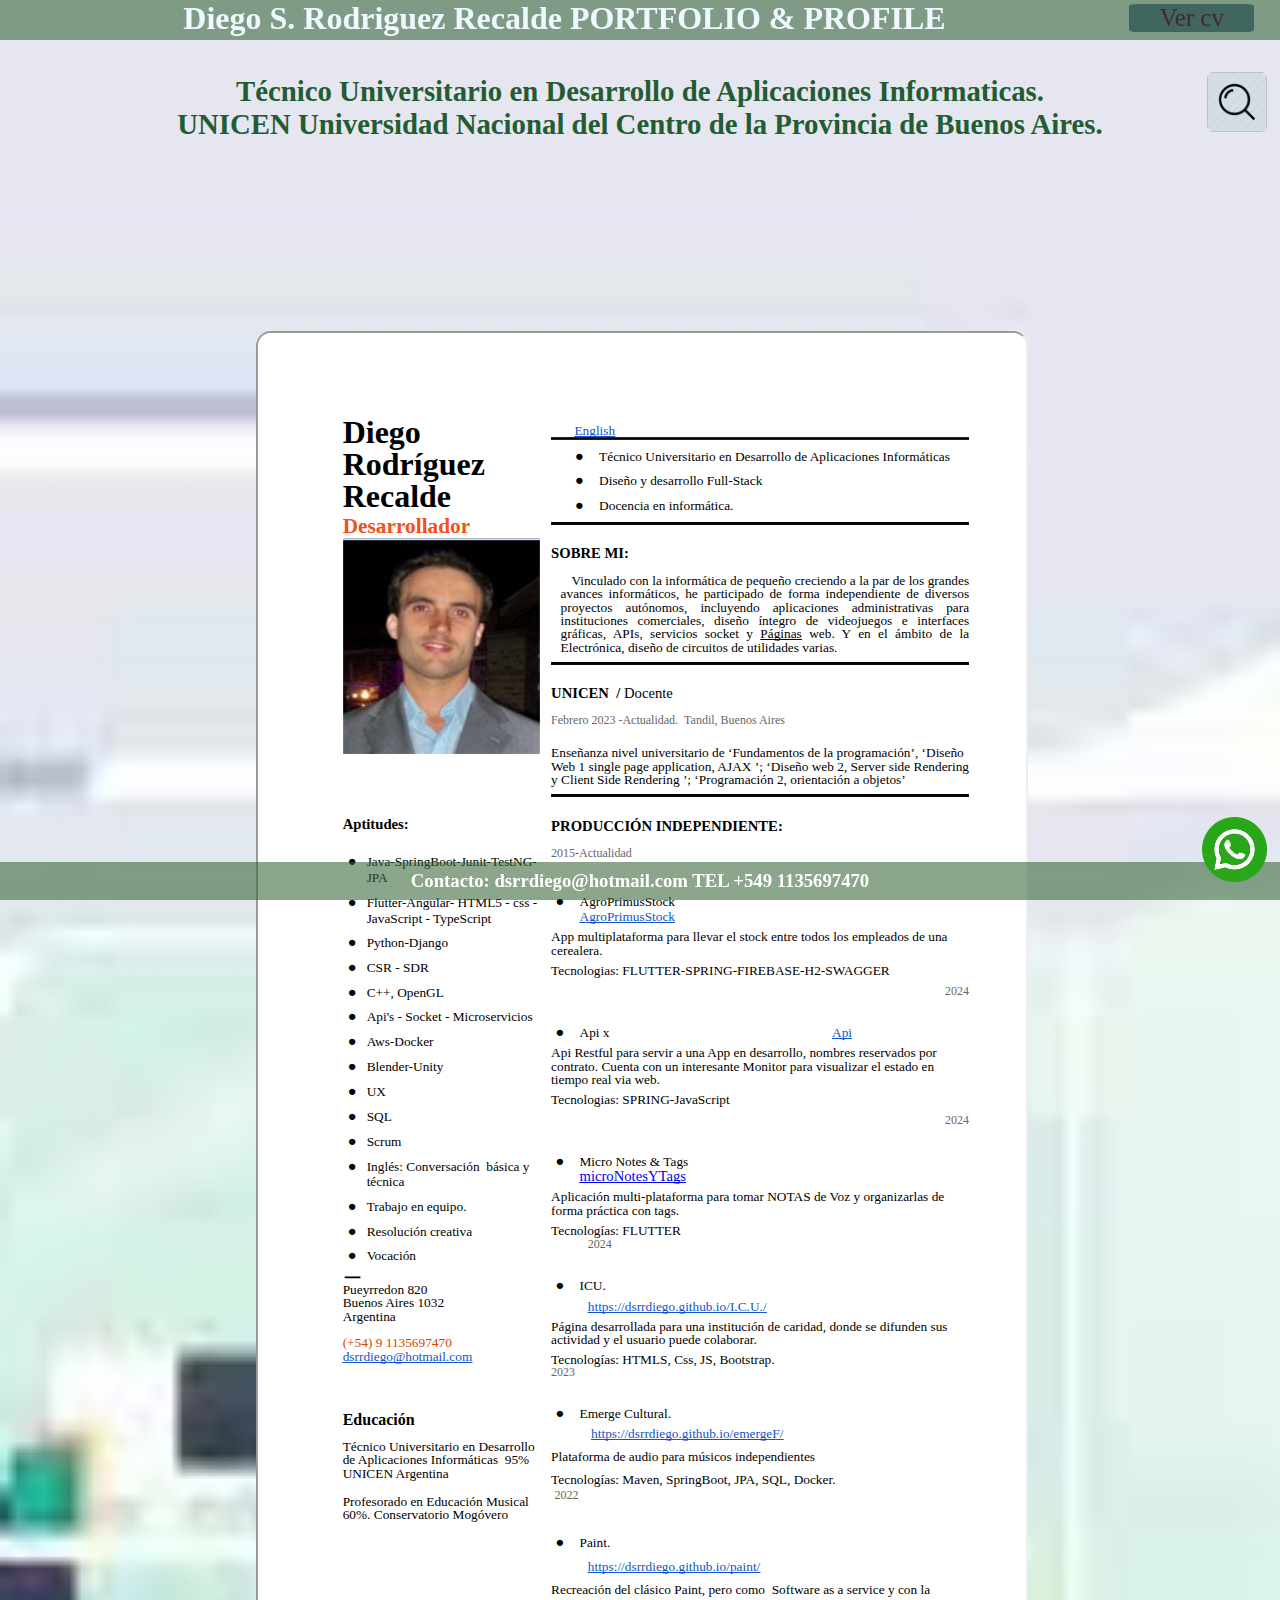
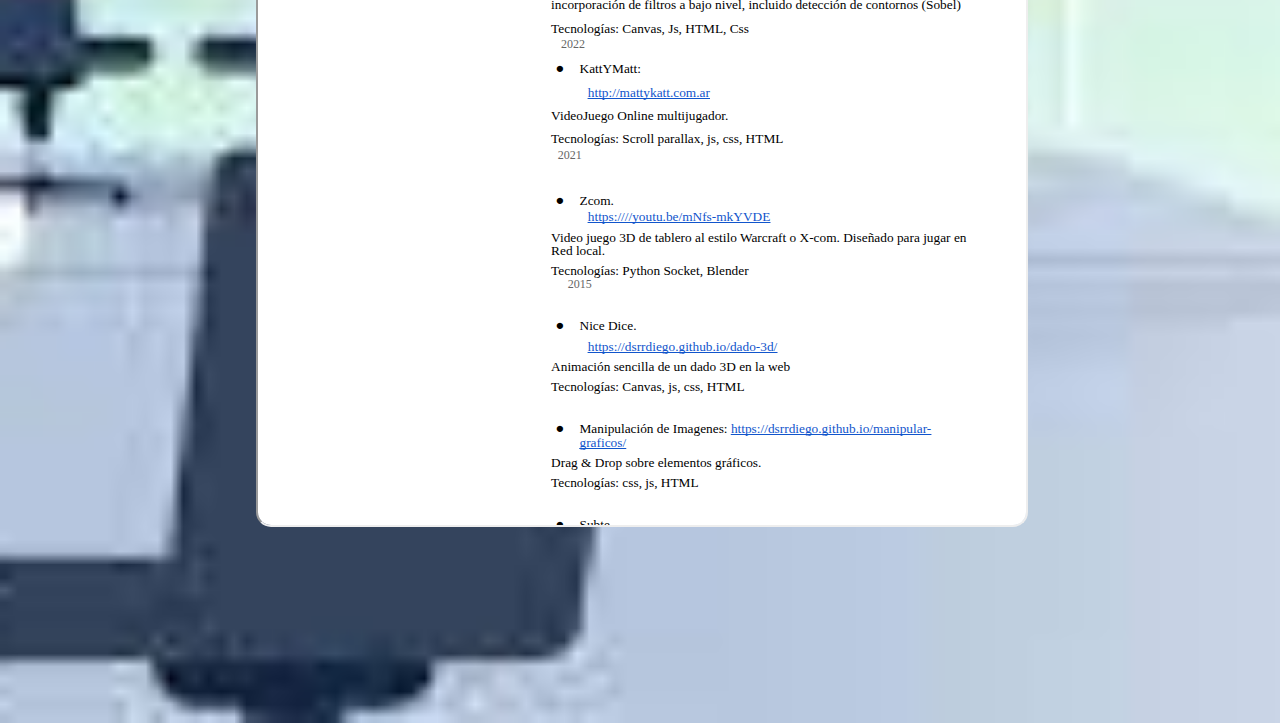
<file: index.html>
<!DOCTYPE html>
<html lang="en">


<head>
    <!-- Google tag (gtag.js) -->
    <script async src="https://www.googletagmanager.com/gtag/js?id=G-H5F9P5Q7PT"></script>
    <script>
        window.dataLayer = window.dataLayer || [];

        function gtag() {
            dataLayer.push(arguments);
        }
        gtag('js', new Date());

        gtag('config', 'G-H5F9P5Q7PT');
    </script>
    <meta charset="UTF-8">
    <meta name="viewport" content="width=device-width, initial-scale=1.0">
    <title>DSRR PORTFOLIO</title>
    <link rel="stylesheet" href="styles/style.css">
    <link rel="stylesheet" href="https://dsrrdiego.github.io/miBoostrap/carrusel/carrusel.css">
    <link rel="shortcut icon" href="imagenes/icono.png" type="image/png">
</head>

<body>

    <div id="nombre">
        <h1>Diego S. Rodriguez Recalde PORTFOLIO & PROFILE </h1>
        <a id="CV" href="#CVContainer">Ver cv</a>
    </div>
    <div id="miDescripcion">
        <h2> Técnico Universitario en Desarrollo de Aplicaciones Informaticas. </h2>
        <h2> UNICEN Universidad Nacional del Centro de la Provincia de Buenos Aires.

        </h2>
    </div>
    <img id="btnBuscar"></img>
    <section id="sectionTags"></section>
    <section id="carrusel"> </section>


    <iframe id="CVContainer" src="cv/cv.html" type="text/html"></iframe>

    <footer id="footer">
        <h3>Contacto: dsrrdiego@hotmail.com TEL +549 1135697470</h3>
        <div id="footerMas" class="footerMas">

            <h1>DSRR Desarrollo Informático</h1>
        </div>
    </footer>
    <img id="wasapIcon" src="imagenes/wa.webp" alt="WhatsApp" />

</body>
<script src="https://dsrrdiego.github.io/miBoostrap/carrusel/carrusel.js"></script>
<script src="js/filtros.js"></script>
<script src="js/tags.js"></script>
<script src="js/cards.js"></script>
<script src="js/main.js"></script>

</html>
</file>
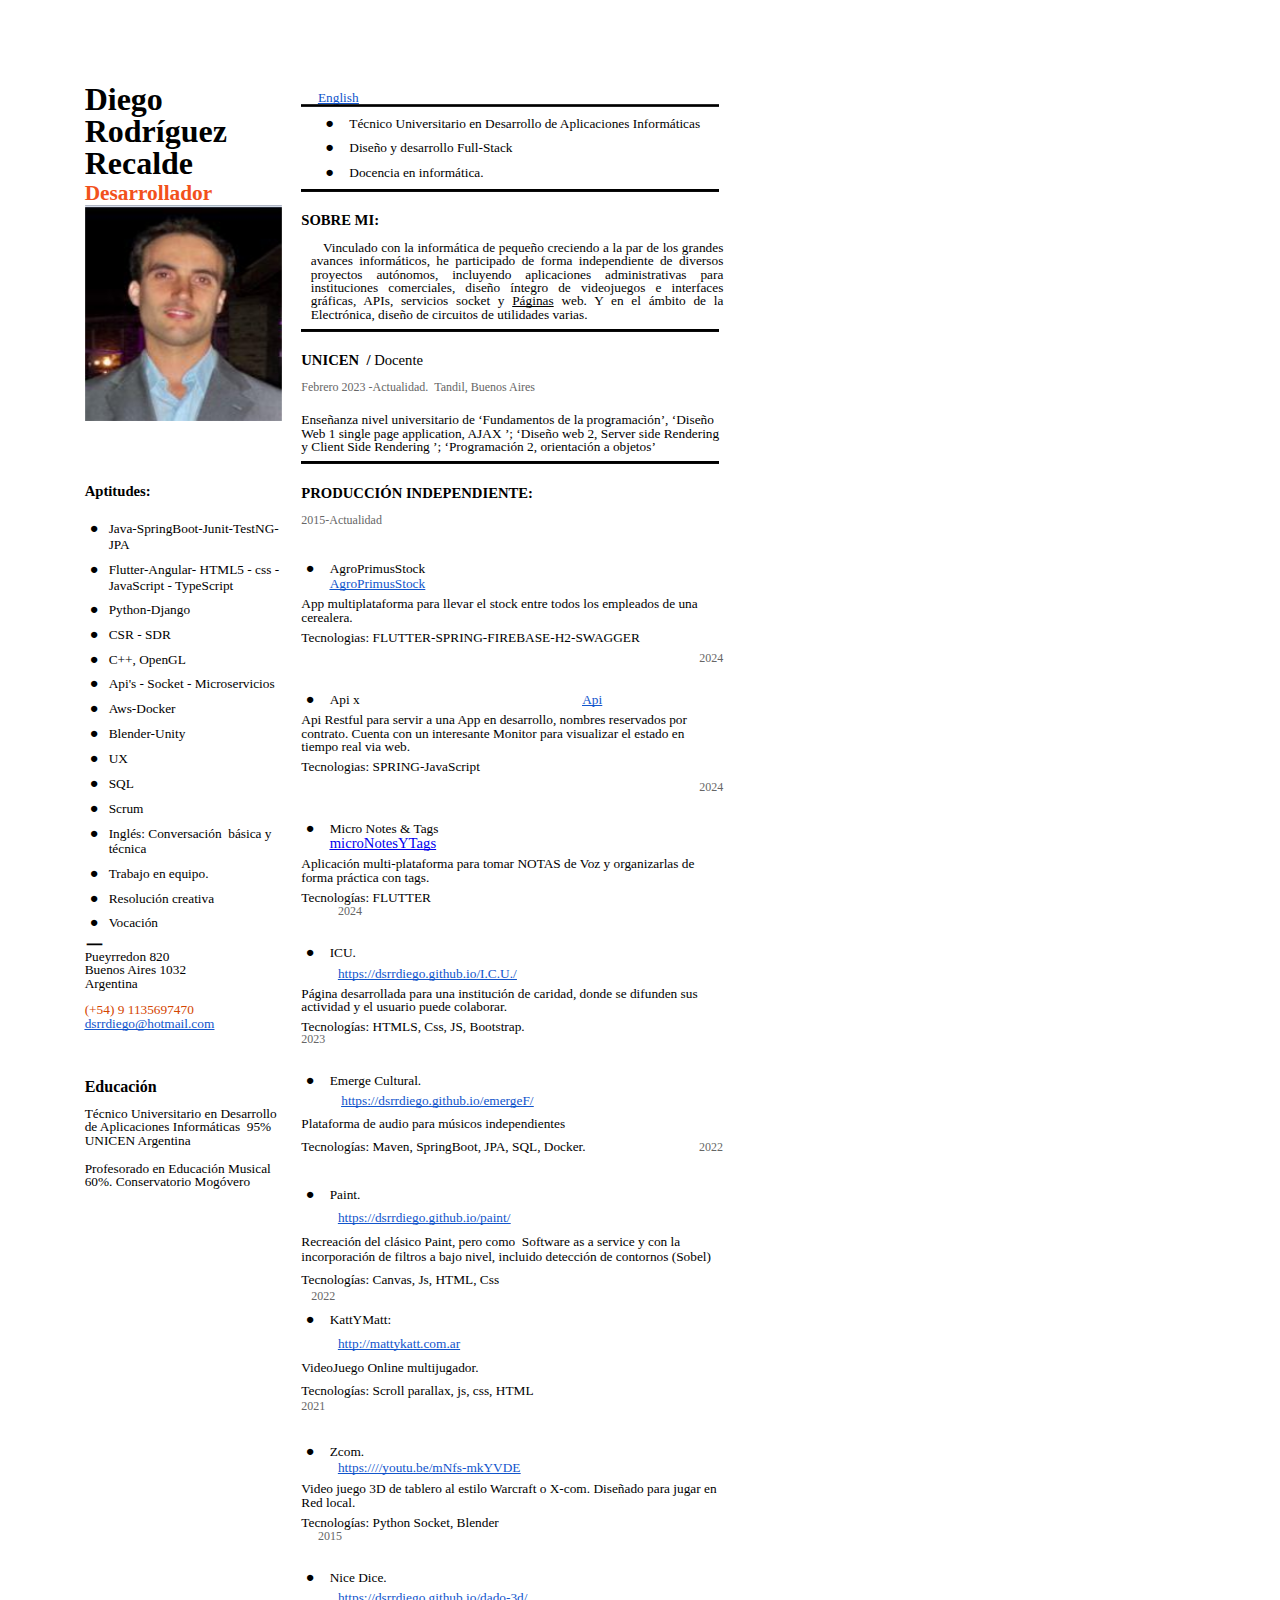
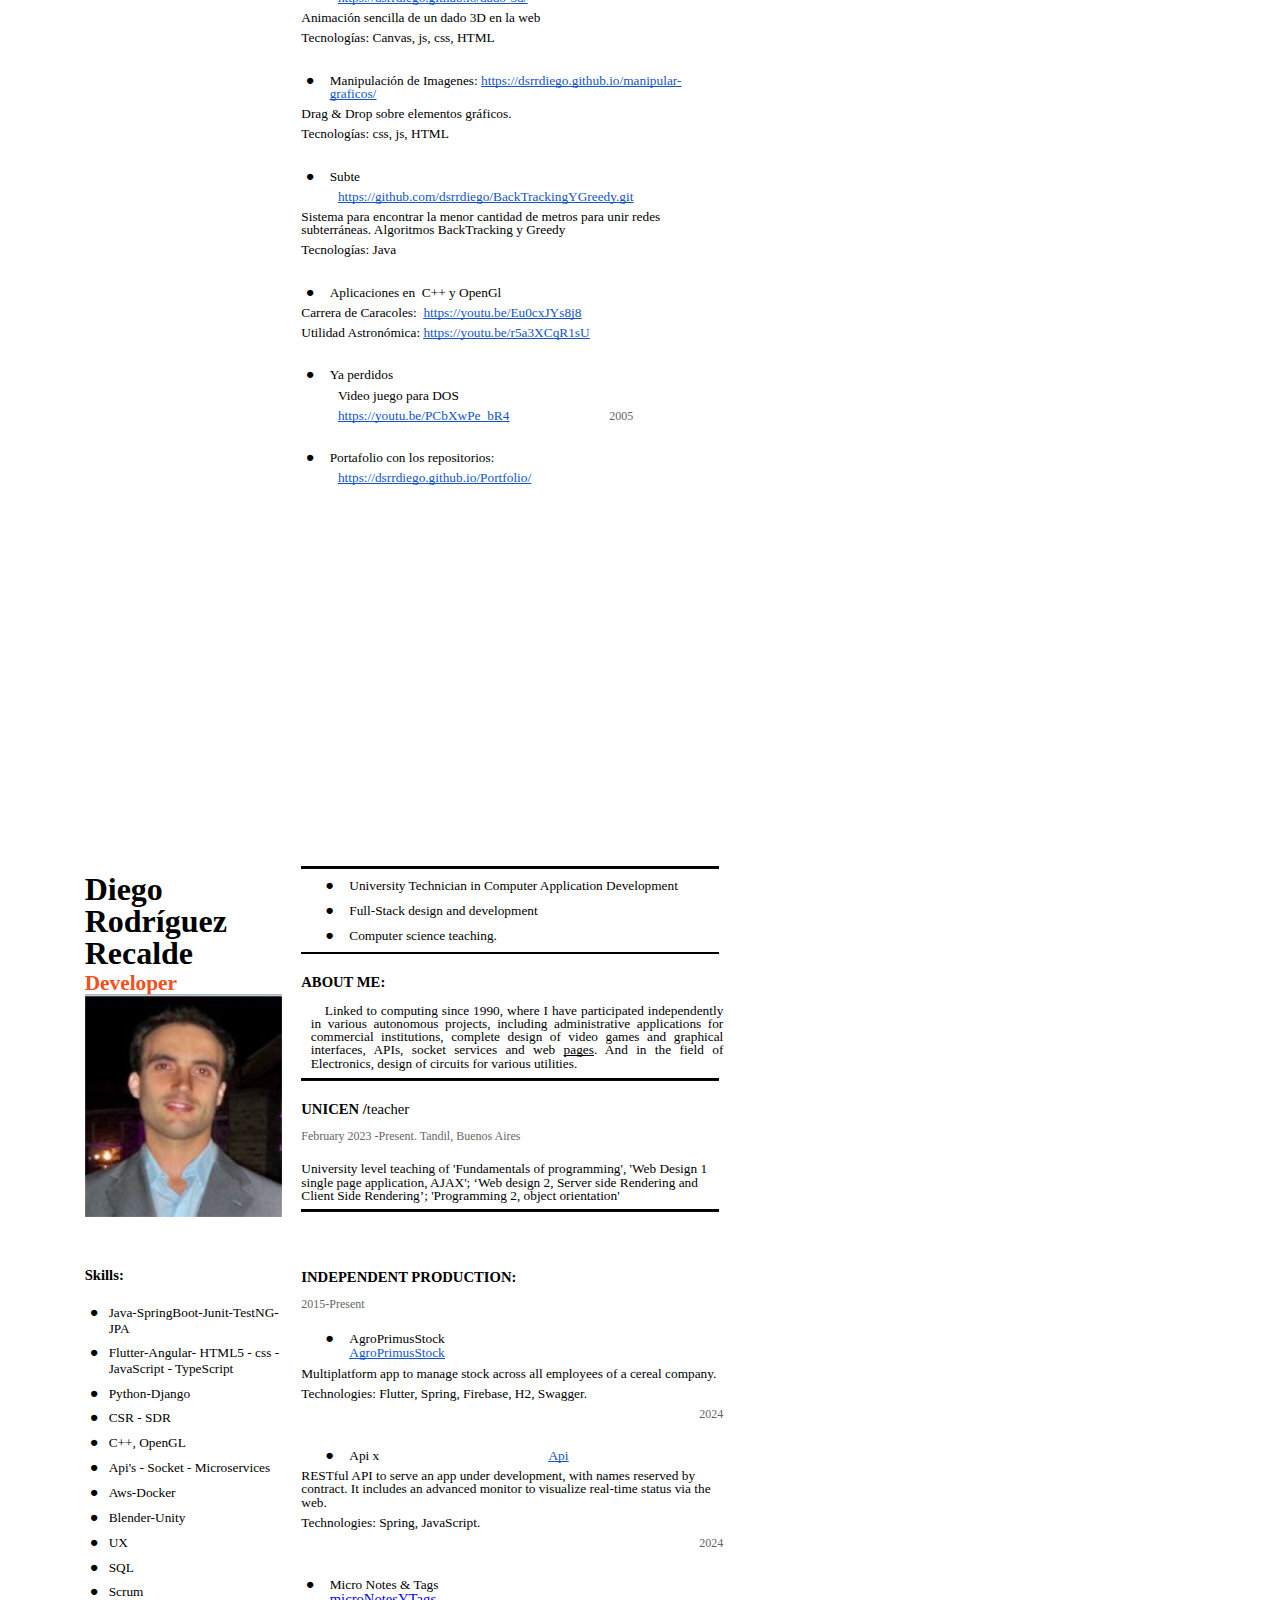
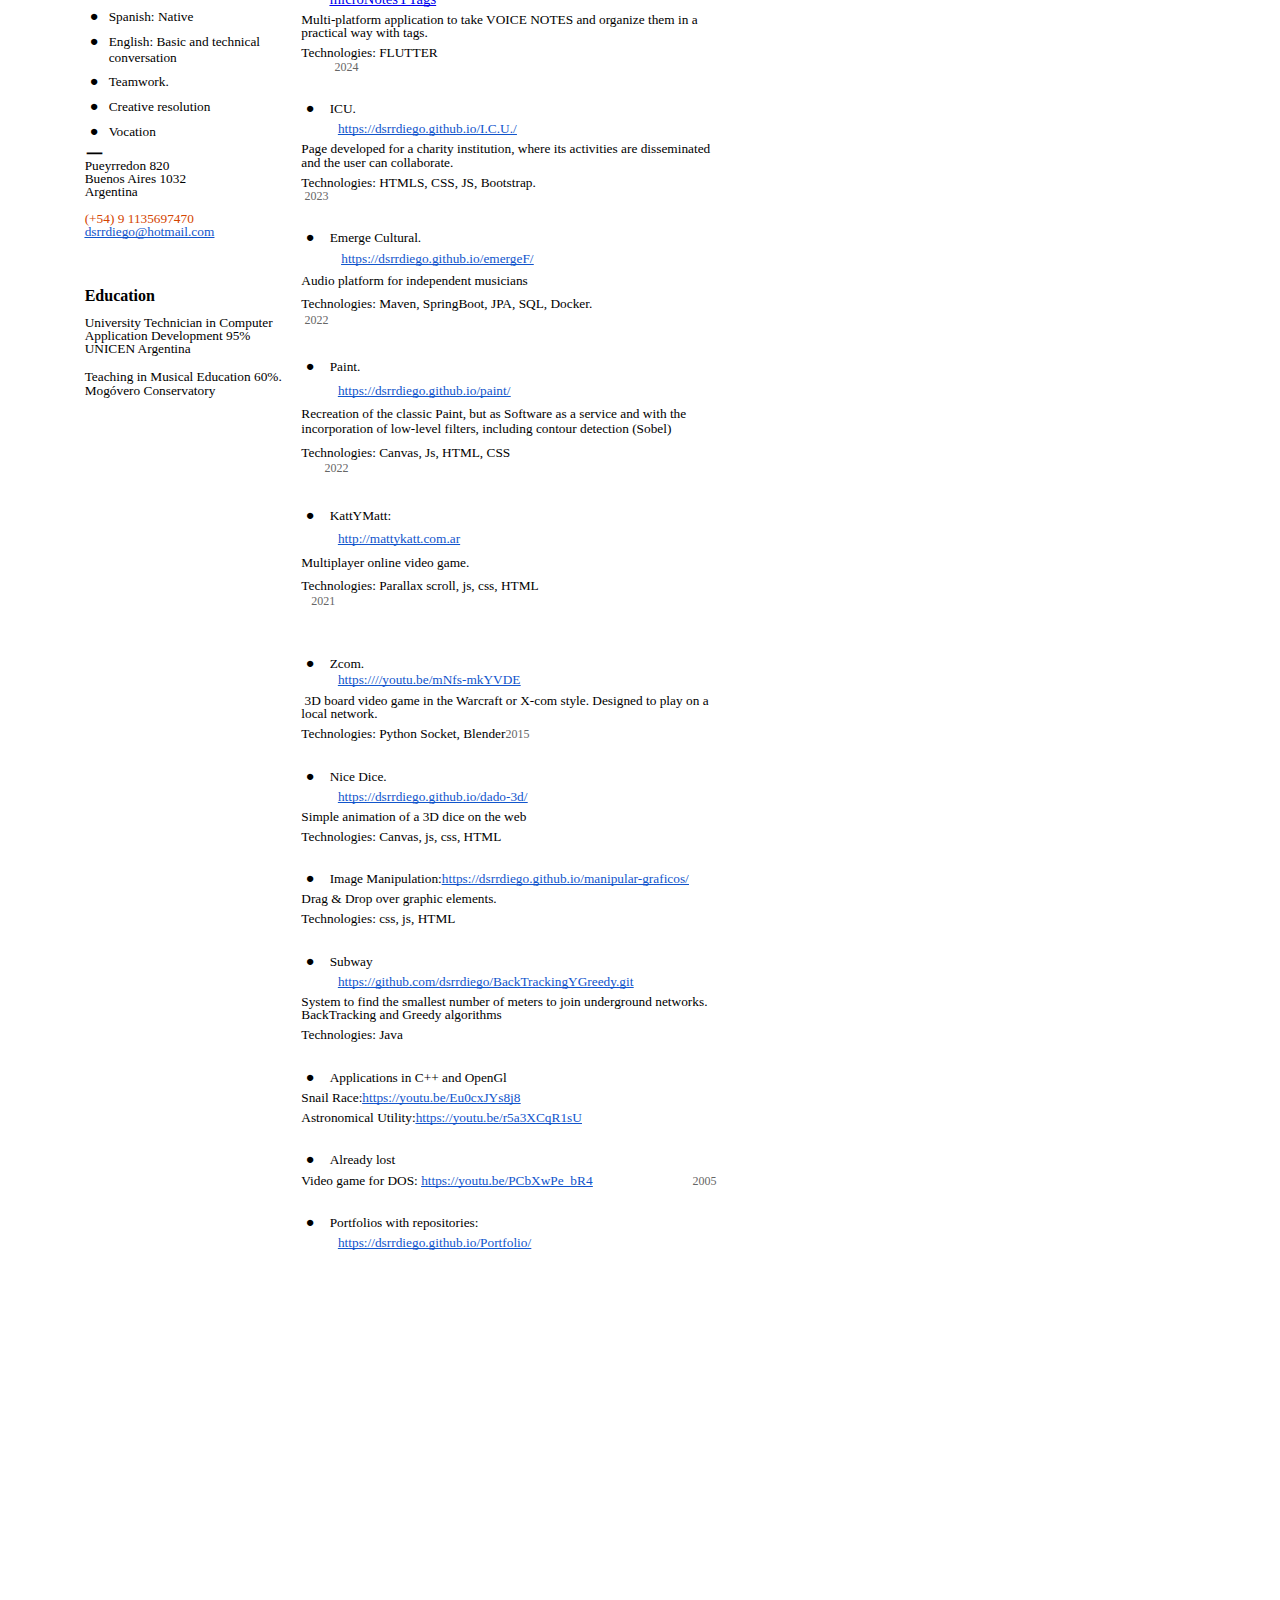
<file: cv/cv.html>
<html><head><meta content="text/html; charset=UTF-8" http-equiv="content-type"><style type="text/css">@import url(https://themes.googleusercontent.com/fonts/css?kit=xTOoZr6X-i3kNg7pYrzMsnEzyYBuwf3lO_Sc3Mw9RUVbV0WvE1cEyAoIq5yYZlSc);ul.lst-kix_en9tqyamxjp5-0{list-style-type:none}ul.lst-kix_en9tqyamxjp5-1{list-style-type:none}.lst-kix_rjp2bkhirk3y-0>li:before{content:"\0025cf   "}ul.lst-kix_en9tqyamxjp5-2{list-style-type:none}ul.lst-kix_en9tqyamxjp5-3{list-style-type:none}ul.lst-kix_en9tqyamxjp5-4{list-style-type:none}ul.lst-kix_en9tqyamxjp5-5{list-style-type:none}ul.lst-kix_en9tqyamxjp5-6{list-style-type:none}ul.lst-kix_en9tqyamxjp5-7{list-style-type:none}ul.lst-kix_en9tqyamxjp5-8{list-style-type:none}.lst-kix_rjp2bkhirk3y-6>li:before{content:"\0025cf   "}.lst-kix_rjp2bkhirk3y-8>li:before{content:"\0025a0   "}.lst-kix_rjp2bkhirk3y-7>li:before{content:"\0025cb   "}.lst-kix_rjp2bkhirk3y-2>li:before{content:"\0025a0   "}.lst-kix_t6ms0qd30xj6-3>li:before{content:"\0025cf   "}.lst-kix_rjp2bkhirk3y-1>li:before{content:"\0025cb   "}.lst-kix_rjp2bkhirk3y-5>li:before{content:"\0025a0   "}.lst-kix_t6ms0qd30xj6-2>li:before{content:"\0025a0   "}.lst-kix_t6ms0qd30xj6-1>li:before{content:"\0025cb   "}.lst-kix_rjp2bkhirk3y-4>li:before{content:"\0025cb   "}.lst-kix_rjp2bkhirk3y-3>li:before{content:"\0025cf   "}.lst-kix_t6ms0qd30xj6-0>li:before{content:"\0025cf   "}.lst-kix_vd7mdrec9467-4>li:before{content:"\0025cb   "}.lst-kix_vd7mdrec9467-5>li:before{content:"\0025a0   "}.lst-kix_vd7mdrec9467-6>li:before{content:"\0025cf   "}.lst-kix_vd7mdrec9467-7>li:before{content:"\0025cb   "}.lst-kix_vd7mdrec9467-8>li:before{content:"\0025a0   "}ul.lst-kix_t6ms0qd30xj6-1{list-style-type:none}ul.lst-kix_t6ms0qd30xj6-2{list-style-type:none}ul.lst-kix_t6ms0qd30xj6-3{list-style-type:none}ul.lst-kix_t6ms0qd30xj6-4{list-style-type:none}ul.lst-kix_t6ms0qd30xj6-0{list-style-type:none}ul.lst-kix_t6ms0qd30xj6-5{list-style-type:none}ul.lst-kix_t6ms0qd30xj6-6{list-style-type:none}ul.lst-kix_t6ms0qd30xj6-7{list-style-type:none}ul.lst-kix_t6ms0qd30xj6-8{list-style-type:none}ul.lst-kix_pvtuspw5l8j5-8{list-style-type:none}.lst-kix_v6qgdcia1zpc-6>li:before{content:"\0025cf   "}.lst-kix_obwyxwcelh1x-8>li:before{content:"\0025a0   "}.lst-kix_v6qgdcia1zpc-4>li:before{content:"\0025cb   "}.lst-kix_v6qgdcia1zpc-2>li:before{content:"\0025a0   "}.lst-kix_obwyxwcelh1x-0>li:before{content:"\0025cf   "}.lst-kix_v6qgdcia1zpc-0>li:before{content:"\0025cf   "}.lst-kix_obwyxwcelh1x-6>li:before{content:"\0025cf   "}.lst-kix_obwyxwcelh1x-2>li:before{content:"\0025a0   "}.lst-kix_obwyxwcelh1x-4>li:before{content:"\0025cb   "}.lst-kix_vd7mdrec9467-3>li:before{content:"\0025cf   "}.lst-kix_7htnqlfrvzhk-2>li:before{content:"\0025a0   "}.lst-kix_o8v4pp71qbni-3>li:before{content:"\0025cf   "}ul.lst-kix_lkbr4d9hs8z7-0{list-style-type:none}.lst-kix_vd7mdrec9467-1>li:before{content:"\0025cb   "}.lst-kix_o8v4pp71qbni-5>li:before{content:"\0025a0   "}.lst-kix_7htnqlfrvzhk-0>li:before{content:"\0025cf   "}.lst-kix_7htnqlfrvzhk-8>li:before{content:"\0025a0   "}.lst-kix_t6ms0qd30xj6-5>li:before{content:"\0025a0   "}.lst-kix_o8v4pp71qbni-7>li:before{content:"\0025cb   "}.lst-kix_t6ms0qd30xj6-7>li:before{content:"\0025cb   "}.lst-kix_7htnqlfrvzhk-6>li:before{content:"\0025cf   "}ul.lst-kix_lkbr4d9hs8z7-3{list-style-type:none}ul.lst-kix_lkbr4d9hs8z7-4{list-style-type:none}ul.lst-kix_lkbr4d9hs8z7-1{list-style-type:none}ul.lst-kix_lkbr4d9hs8z7-2{list-style-type:none}.lst-kix_7htnqlfrvzhk-4>li:before{content:"\0025cb   "}ul.lst-kix_lkbr4d9hs8z7-7{list-style-type:none}ul.lst-kix_lkbr4d9hs8z7-8{list-style-type:none}ul.lst-kix_lkbr4d9hs8z7-5{list-style-type:none}ul.lst-kix_lkbr4d9hs8z7-6{list-style-type:none}.lst-kix_t0flrx84cf71-6>li:before{content:"\0025cf   "}.lst-kix_t0flrx84cf71-8>li:before{content:"\0025a0   "}ul.lst-kix_pvtuspw5l8j5-0{list-style-type:none}ul.lst-kix_pvtuspw5l8j5-1{list-style-type:none}.lst-kix_t0flrx84cf71-0>li:before{content:"\0025cf   "}ul.lst-kix_pvtuspw5l8j5-2{list-style-type:none}ul.lst-kix_pvtuspw5l8j5-3{list-style-type:none}ul.lst-kix_pvtuspw5l8j5-4{list-style-type:none}ul.lst-kix_pvtuspw5l8j5-5{list-style-type:none}ul.lst-kix_pvtuspw5l8j5-6{list-style-type:none}ul.lst-kix_pvtuspw5l8j5-7{list-style-type:none}.lst-kix_v6qgdcia1zpc-8>li:before{content:"\0025a0   "}.lst-kix_t0flrx84cf71-2>li:before{content:"\0025a0   "}.lst-kix_t0flrx84cf71-4>li:before{content:"\0025cb   "}.lst-kix_ikp1bkhj5hkp-2>li:before{content:"\0025a0   "}.lst-kix_p4j2uf7xtmnv-3>li:before{content:"\0025cf   "}.lst-kix_p4j2uf7xtmnv-4>li:before{content:"\0025cb   "}.lst-kix_p4j2uf7xtmnv-0>li:before{content:"\0025cf   "}.lst-kix_p4j2uf7xtmnv-7>li:before{content:"\0025cb   "}.lst-kix_ikp1bkhj5hkp-1>li:before{content:"\0025cb   "}.lst-kix_hldi9yjir0iq-3>li:before{content:"\0025cf   "}.lst-kix_hldi9yjir0iq-4>li:before{content:"\0025cb   "}.lst-kix_hldi9yjir0iq-7>li:before{content:"\0025cb   "}.lst-kix_wvbrbu62b471-8>li:before{content:"\0025a0   "}.lst-kix_a60mvclptire-8>li:before{content:"\0025a0   "}.lst-kix_a60mvclptire-7>li:before{content:"\0025cb   "}.lst-kix_hldi9yjir0iq-8>li:before{content:"\0025a0   "}.lst-kix_ikp1bkhj5hkp-6>li:before{content:"\0025cf   "}.lst-kix_ikp1bkhj5hkp-5>li:before{content:"\0025a0   "}.lst-kix_o8v4pp71qbni-1>li:before{content:"\0025cb   "}ul.lst-kix_8v8ulx36yut8-0{list-style-type:none}ul.lst-kix_8v8ulx36yut8-1{list-style-type:none}ul.lst-kix_8v8ulx36yut8-2{list-style-type:none}ul.lst-kix_8v8ulx36yut8-3{list-style-type:none}ul.lst-kix_8v8ulx36yut8-4{list-style-type:none}ul.lst-kix_8v8ulx36yut8-5{list-style-type:none}.lst-kix_o8v4pp71qbni-0>li:before{content:"\0025cf   "}ul.lst-kix_8v8ulx36yut8-6{list-style-type:none}ul.lst-kix_ikp1bkhj5hkp-8{list-style-type:none}ul.lst-kix_ikp1bkhj5hkp-7{list-style-type:none}ul.lst-kix_ikp1bkhj5hkp-4{list-style-type:none}ul.lst-kix_ikp1bkhj5hkp-3{list-style-type:none}ul.lst-kix_ikp1bkhj5hkp-6{list-style-type:none}ul.lst-kix_ikp1bkhj5hkp-5{list-style-type:none}ul.lst-kix_ikp1bkhj5hkp-0{list-style-type:none}ul.lst-kix_obwyxwcelh1x-2{list-style-type:none}ul.lst-kix_8v8ulx36yut8-7{list-style-type:none}ul.lst-kix_obwyxwcelh1x-3{list-style-type:none}ul.lst-kix_8v8ulx36yut8-8{list-style-type:none}ul.lst-kix_ikp1bkhj5hkp-2{list-style-type:none}ul.lst-kix_obwyxwcelh1x-0{list-style-type:none}ul.lst-kix_ikp1bkhj5hkp-1{list-style-type:none}ul.lst-kix_obwyxwcelh1x-1{list-style-type:none}ul.lst-kix_obwyxwcelh1x-6{list-style-type:none}ul.lst-kix_obwyxwcelh1x-7{list-style-type:none}ul.lst-kix_obwyxwcelh1x-4{list-style-type:none}ul.lst-kix_obwyxwcelh1x-5{list-style-type:none}ul.lst-kix_hldi9yjir0iq-1{list-style-type:none}ul.lst-kix_hldi9yjir0iq-2{list-style-type:none}ul.lst-kix_obwyxwcelh1x-8{list-style-type:none}.lst-kix_ura8mytj5cfa-3>li:before{content:"\0025cf   "}ul.lst-kix_hldi9yjir0iq-0{list-style-type:none}.lst-kix_ura8mytj5cfa-7>li:before{content:"\0025cb   "}.lst-kix_ura8mytj5cfa-6>li:before{content:"\0025cf   "}.lst-kix_hldi9yjir0iq-0>li:before{content:"\0025cf   "}ul.lst-kix_hldi9yjir0iq-7{list-style-type:none}ul.lst-kix_hldi9yjir0iq-8{list-style-type:none}ul.lst-kix_hldi9yjir0iq-5{list-style-type:none}ul.lst-kix_hldi9yjir0iq-6{list-style-type:none}ul.lst-kix_hldi9yjir0iq-3{list-style-type:none}.lst-kix_ura8mytj5cfa-2>li:before{content:"\0025a0   "}ul.lst-kix_hldi9yjir0iq-4{list-style-type:none}.lst-kix_f4e68vbrumf3-0>li:before{content:"\0025cf   "}.lst-kix_a5umu7gznk1q-1>li:before{content:"\0025cb   "}.lst-kix_lkbr4d9hs8z7-7>li:before{content:"\0025cb   "}.lst-kix_f4e68vbrumf3-4>li:before{content:"\0025cb   "}.lst-kix_a5umu7gznk1q-5>li:before{content:"\0025a0   "}.lst-kix_f4e68vbrumf3-8>li:before{content:"\0025a0   "}.lst-kix_v6qgdcia1zpc-5>li:before{content:"\0025a0   "}.lst-kix_663y099hoj6l-2>li:before{content:"\0025a0   "}.lst-kix_v6qgdcia1zpc-1>li:before{content:"\0025cb   "}.lst-kix_w0nr9jbuqcqu-2>li:before{content:"\0025a0   "}ul.lst-kix_t0flrx84cf71-8{list-style-type:none}.lst-kix_663y099hoj6l-6>li:before{content:"\0025cf   "}.lst-kix_obwyxwcelh1x-1>li:before{content:"\0025cb   "}ul.lst-kix_t0flrx84cf71-1{list-style-type:none}ul.lst-kix_t0flrx84cf71-0{list-style-type:none}.lst-kix_8v8ulx36yut8-5>li:before{content:"\0025a0   "}ul.lst-kix_t0flrx84cf71-3{list-style-type:none}ul.lst-kix_t0flrx84cf71-2{list-style-type:none}ul.lst-kix_t0flrx84cf71-5{list-style-type:none}ul.lst-kix_t0flrx84cf71-4{list-style-type:none}ul.lst-kix_t0flrx84cf71-7{list-style-type:none}ul.lst-kix_t0flrx84cf71-6{list-style-type:none}.lst-kix_8v8ulx36yut8-1>li:before{content:"\0025cb   "}.lst-kix_lkbr4d9hs8z7-3>li:before{content:"\0025cf   "}.lst-kix_obwyxwcelh1x-5>li:before{content:"\0025a0   "}.lst-kix_w0nr9jbuqcqu-6>li:before{content:"\0025cf   "}ul.lst-kix_663y099hoj6l-1{list-style-type:none}.lst-kix_dqqott1cafge-7>li:before{content:"\0025cb   "}ul.lst-kix_663y099hoj6l-0{list-style-type:none}.lst-kix_7htnqlfrvzhk-1>li:before{content:"\0025cb   "}ul.lst-kix_rjp2bkhirk3y-7{list-style-type:none}.lst-kix_vd7mdrec9467-0>li:before{content:"\0025cf   "}ul.lst-kix_rjp2bkhirk3y-6{list-style-type:none}.lst-kix_o8v4pp71qbni-4>li:before{content:"\0025cb   "}ul.lst-kix_rjp2bkhirk3y-8{list-style-type:none}ul.lst-kix_rjp2bkhirk3y-3{list-style-type:none}ul.lst-kix_rjp2bkhirk3y-2{list-style-type:none}ul.lst-kix_rjp2bkhirk3y-5{list-style-type:none}ul.lst-kix_rjp2bkhirk3y-4{list-style-type:none}ul.lst-kix_rjp2bkhirk3y-1{list-style-type:none}.lst-kix_t6ms0qd30xj6-4>li:before{content:"\0025cb   "}ul.lst-kix_rjp2bkhirk3y-0{list-style-type:none}.lst-kix_o8v4pp71qbni-8>li:before{content:"\0025a0   "}.lst-kix_dqqott1cafge-3>li:before{content:"\0025cf   "}ul.lst-kix_663y099hoj6l-8{list-style-type:none}.lst-kix_7htnqlfrvzhk-5>li:before{content:"\0025a0   "}ul.lst-kix_663y099hoj6l-7{list-style-type:none}ul.lst-kix_663y099hoj6l-6{list-style-type:none}.lst-kix_a60mvclptire-4>li:before{content:"\0025cb   "}ul.lst-kix_663y099hoj6l-5{list-style-type:none}ul.lst-kix_663y099hoj6l-4{list-style-type:none}ul.lst-kix_663y099hoj6l-3{list-style-type:none}.lst-kix_t6ms0qd30xj6-8>li:before{content:"\0025a0   "}ul.lst-kix_663y099hoj6l-2{list-style-type:none}.lst-kix_t0flrx84cf71-5>li:before{content:"\0025a0   "}.lst-kix_tx09z2sttk0i-2>li:before{content:"\0025a0   "}.lst-kix_wvbrbu62b471-5>li:before{content:"\0025a0   "}.lst-kix_a60mvclptire-0>li:before{content:"\0025cf   "}.lst-kix_t0flrx84cf71-1>li:before{content:"\0025cb   "}.lst-kix_tx09z2sttk0i-6>li:before{content:"\0025cf   "}.lst-kix_wvbrbu62b471-1>li:before{content:"\0025cb   "}ul.lst-kix_ura8mytj5cfa-1{list-style-type:none}ul.lst-kix_ura8mytj5cfa-0{list-style-type:none}.lst-kix_l2ugnjnd56gp-1>li:before{content:"\0025cb   "}.lst-kix_l2ugnjnd56gp-0>li:before{content:"\0025cf   "}.lst-kix_l2ugnjnd56gp-4>li:before{content:"\0025cb   "}.lst-kix_l2ugnjnd56gp-3>li:before{content:"\0025cf   "}.lst-kix_l2ugnjnd56gp-2>li:before{content:"\0025a0   "}.lst-kix_l2ugnjnd56gp-8>li:before{content:"\0025a0   "}.lst-kix_en9tqyamxjp5-1>li:before{content:"\0025cb   "}ul.lst-kix_ura8mytj5cfa-5{list-style-type:none}.lst-kix_l2ugnjnd56gp-5>li:before{content:"\0025a0   "}ul.lst-kix_ura8mytj5cfa-4{list-style-type:none}ul.lst-kix_ura8mytj5cfa-3{list-style-type:none}ul.lst-kix_ura8mytj5cfa-2{list-style-type:none}.lst-kix_l2ugnjnd56gp-7>li:before{content:"\0025cb   "}.lst-kix_en9tqyamxjp5-2>li:before{content:"\0025a0   "}.lst-kix_en9tqyamxjp5-3>li:before{content:"\0025cf   "}ul.lst-kix_ura8mytj5cfa-8{list-style-type:none}ul.lst-kix_ura8mytj5cfa-7{list-style-type:none}.lst-kix_l2ugnjnd56gp-6>li:before{content:"\0025cf   "}ul.lst-kix_ura8mytj5cfa-6{list-style-type:none}.lst-kix_pvtuspw5l8j5-7>li:before{content:"\0025cb   "}.lst-kix_h6buyfg3vegp-0>li:before{content:"\0025cf   "}.lst-kix_en9tqyamxjp5-4>li:before{content:"\0025cb   "}.lst-kix_en9tqyamxjp5-5>li:before{content:"\0025a0   "}.lst-kix_pvtuspw5l8j5-6>li:before{content:"\0025cf   "}.lst-kix_pvtuspw5l8j5-8>li:before{content:"\0025a0   "}.lst-kix_pvtuspw5l8j5-5>li:before{content:"\0025a0   "}.lst-kix_h6buyfg3vegp-1>li:before{content:"\0025cb   "}.lst-kix_pvtuspw5l8j5-3>li:before{content:"\0025cf   "}ul.lst-kix_vd7mdrec9467-5{list-style-type:none}.lst-kix_h6buyfg3vegp-4>li:before{content:"\0025cb   "}.lst-kix_en9tqyamxjp5-8>li:before{content:"\0025a0   "}ul.lst-kix_vd7mdrec9467-6{list-style-type:none}.lst-kix_pvtuspw5l8j5-2>li:before{content:"\0025a0   "}.lst-kix_pvtuspw5l8j5-4>li:before{content:"\0025cb   "}ul.lst-kix_vd7mdrec9467-7{list-style-type:none}ul.lst-kix_vd7mdrec9467-8{list-style-type:none}.lst-kix_h6buyfg3vegp-2>li:before{content:"\0025a0   "}.lst-kix_en9tqyamxjp5-6>li:before{content:"\0025cf   "}.lst-kix_en9tqyamxjp5-7>li:before{content:"\0025cb   "}.lst-kix_h6buyfg3vegp-3>li:before{content:"\0025cf   "}.lst-kix_h6buyfg3vegp-8>li:before{content:"\0025a0   "}ul.lst-kix_vd7mdrec9467-0{list-style-type:none}ul.lst-kix_vd7mdrec9467-1{list-style-type:none}ul.lst-kix_vd7mdrec9467-2{list-style-type:none}ul.lst-kix_vd7mdrec9467-3{list-style-type:none}.lst-kix_h6buyfg3vegp-5>li:before{content:"\0025a0   "}ul.lst-kix_vd7mdrec9467-4{list-style-type:none}.lst-kix_h6buyfg3vegp-6>li:before{content:"\0025cf   "}.lst-kix_h6buyfg3vegp-7>li:before{content:"\0025cb   "}li.li-bullet-2:before{margin-left:-14.2pt;white-space:nowrap;display:inline-block;min-width:14.2pt}.lst-kix_f4e68vbrumf3-1>li:before{content:"\0025cb   "}.lst-kix_lkbr4d9hs8z7-6>li:before{content:"\0025cf   "}.lst-kix_a5umu7gznk1q-0>li:before{content:"\0025cf   "}.lst-kix_a5umu7gznk1q-4>li:before{content:"\0025cb   "}.lst-kix_f4e68vbrumf3-3>li:before{content:"\0025cf   "}.lst-kix_lkbr4d9hs8z7-8>li:before{content:"\0025a0   "}.lst-kix_a5umu7gznk1q-6>li:before{content:"\0025cf   "}ul.lst-kix_7htnqlfrvzhk-8{list-style-type:none}ul.lst-kix_dqqott1cafge-0{list-style-type:none}.lst-kix_f4e68vbrumf3-5>li:before{content:"\0025a0   "}.lst-kix_663y099hoj6l-1>li:before{content:"\0025cb   "}.lst-kix_663y099hoj6l-3>li:before{content:"\0025cf   "}.lst-kix_f4e68vbrumf3-7>li:before{content:"\0025cb   "}.lst-kix_a5umu7gznk1q-2>li:before{content:"\0025a0   "}.lst-kix_663y099hoj6l-5>li:before{content:"\0025a0   "}.lst-kix_w0nr9jbuqcqu-3>li:before{content:"\0025cf   "}li.li-bullet-1:before{margin-left:-14.2pt;white-space:nowrap;display:inline-block;min-width:14.2pt}ul.lst-kix_7htnqlfrvzhk-0{list-style-type:none}ul.lst-kix_dqqott1cafge-5{list-style-type:none}ul.lst-kix_7htnqlfrvzhk-1{list-style-type:none}ul.lst-kix_dqqott1cafge-6{list-style-type:none}ul.lst-kix_7htnqlfrvzhk-2{list-style-type:none}ul.lst-kix_dqqott1cafge-7{list-style-type:none}ul.lst-kix_7htnqlfrvzhk-3{list-style-type:none}ul.lst-kix_dqqott1cafge-8{list-style-type:none}ul.lst-kix_7htnqlfrvzhk-4{list-style-type:none}ul.lst-kix_dqqott1cafge-1{list-style-type:none}.lst-kix_663y099hoj6l-7>li:before{content:"\0025cb   "}ul.lst-kix_7htnqlfrvzhk-5{list-style-type:none}.lst-kix_w0nr9jbuqcqu-1>li:before{content:"\0025cb   "}.lst-kix_8v8ulx36yut8-4>li:before{content:"\0025cb   "}ul.lst-kix_dqqott1cafge-2{list-style-type:none}ul.lst-kix_7htnqlfrvzhk-6{list-style-type:none}ul.lst-kix_dqqott1cafge-3{list-style-type:none}.lst-kix_lkbr4d9hs8z7-0>li:before{content:"\0025cf   "}ul.lst-kix_7htnqlfrvzhk-7{list-style-type:none}ul.lst-kix_dqqott1cafge-4{list-style-type:none}ul.lst-kix_w0nr9jbuqcqu-8{list-style-type:none}.lst-kix_8v8ulx36yut8-2>li:before{content:"\0025a0   "}ul.lst-kix_w0nr9jbuqcqu-7{list-style-type:none}.lst-kix_pvtuspw5l8j5-0>li:before{content:"\0025cf   "}ul.lst-kix_w0nr9jbuqcqu-6{list-style-type:none}ul.lst-kix_w0nr9jbuqcqu-5{list-style-type:none}ul.lst-kix_w0nr9jbuqcqu-4{list-style-type:none}ul.lst-kix_w0nr9jbuqcqu-3{list-style-type:none}.lst-kix_lkbr4d9hs8z7-2>li:before{content:"\0025a0   "}ul.lst-kix_w0nr9jbuqcqu-2{list-style-type:none}ul.lst-kix_w0nr9jbuqcqu-1{list-style-type:none}ul.lst-kix_w0nr9jbuqcqu-0{list-style-type:none}.lst-kix_w0nr9jbuqcqu-7>li:before{content:"\0025cb   "}.lst-kix_w0nr9jbuqcqu-5>li:before{content:"\0025a0   "}.lst-kix_8v8ulx36yut8-0>li:before{content:"\0025cf   "}.lst-kix_lkbr4d9hs8z7-4>li:before{content:"\0025cb   "}.lst-kix_dqqott1cafge-8>li:before{content:"\0025a0   "}.lst-kix_dqqott1cafge-6>li:before{content:"\0025cf   "}ul.lst-kix_tx09z2sttk0i-5{list-style-type:none}ul.lst-kix_tx09z2sttk0i-6{list-style-type:none}.lst-kix_dqqott1cafge-0>li:before{content:"\0025cf   "}ul.lst-kix_tx09z2sttk0i-3{list-style-type:none}ul.lst-kix_tx09z2sttk0i-4{list-style-type:none}.lst-kix_dqqott1cafge-2>li:before{content:"\0025a0   "}ul.lst-kix_tx09z2sttk0i-7{list-style-type:none}ul.lst-kix_tx09z2sttk0i-8{list-style-type:none}.lst-kix_8v8ulx36yut8-6>li:before{content:"\0025cf   "}.lst-kix_dqqott1cafge-4>li:before{content:"\0025cb   "}.lst-kix_wvbrbu62b471-6>li:before{content:"\0025cf   "}ul.lst-kix_tx09z2sttk0i-1{list-style-type:none}ul.lst-kix_tx09z2sttk0i-2{list-style-type:none}.lst-kix_a60mvclptire-3>li:before{content:"\0025cf   "}ul.lst-kix_tx09z2sttk0i-0{list-style-type:none}.lst-kix_8v8ulx36yut8-8>li:before{content:"\0025a0   "}.lst-kix_tx09z2sttk0i-3>li:before{content:"\0025cf   "}.lst-kix_a60mvclptire-1>li:before{content:"\0025cb   "}ul.lst-kix_wvbrbu62b471-2{list-style-type:none}ul.lst-kix_wvbrbu62b471-1{list-style-type:none}ul.lst-kix_wvbrbu62b471-0{list-style-type:none}.lst-kix_wvbrbu62b471-4>li:before{content:"\0025cb   "}ul.lst-kix_wvbrbu62b471-6{list-style-type:none}ul.lst-kix_wvbrbu62b471-5{list-style-type:none}.lst-kix_tx09z2sttk0i-1>li:before{content:"\0025cb   "}ul.lst-kix_wvbrbu62b471-4{list-style-type:none}ul.lst-kix_wvbrbu62b471-3{list-style-type:none}ul.lst-kix_wvbrbu62b471-8{list-style-type:none}.lst-kix_wvbrbu62b471-0>li:before{content:"\0025cf   "}.lst-kix_wvbrbu62b471-2>li:before{content:"\0025a0   "}ul.lst-kix_wvbrbu62b471-7{list-style-type:none}ul.lst-kix_l2ugnjnd56gp-5{list-style-type:none}ul.lst-kix_l2ugnjnd56gp-6{list-style-type:none}.lst-kix_tx09z2sttk0i-7>li:before{content:"\0025cb   "}ul.lst-kix_l2ugnjnd56gp-7{list-style-type:none}.lst-kix_p4j2uf7xtmnv-8>li:before{content:"\0025a0   "}.lst-kix_a5umu7gznk1q-8>li:before{content:"\0025a0   "}ul.lst-kix_l2ugnjnd56gp-8{list-style-type:none}ul.lst-kix_l2ugnjnd56gp-1{list-style-type:none}ul.lst-kix_l2ugnjnd56gp-2{list-style-type:none}ul.lst-kix_l2ugnjnd56gp-3{list-style-type:none}ul.lst-kix_l2ugnjnd56gp-4{list-style-type:none}.lst-kix_tx09z2sttk0i-5>li:before{content:"\0025a0   "}ul.lst-kix_l2ugnjnd56gp-0{list-style-type:none}.lst-kix_ikp1bkhj5hkp-0>li:before{content:"\0025cf   "}.lst-kix_p4j2uf7xtmnv-5>li:before{content:"\0025a0   "}.lst-kix_ikp1bkhj5hkp-3>li:before{content:"\0025cf   "}.lst-kix_p4j2uf7xtmnv-6>li:before{content:"\0025cf   "}.lst-kix_hldi9yjir0iq-2>li:before{content:"\0025a0   "}.lst-kix_p4j2uf7xtmnv-1>li:before{content:"\0025cb   "}.lst-kix_p4j2uf7xtmnv-2>li:before{content:"\0025a0   "}.lst-kix_hldi9yjir0iq-5>li:before{content:"\0025a0   "}ul.lst-kix_a60mvclptire-7{list-style-type:none}ul.lst-kix_a60mvclptire-6{list-style-type:none}.lst-kix_a60mvclptire-5>li:before{content:"\0025a0   "}.lst-kix_hldi9yjir0iq-6>li:before{content:"\0025cf   "}ul.lst-kix_a60mvclptire-8{list-style-type:none}.lst-kix_a60mvclptire-6>li:before{content:"\0025cf   "}.lst-kix_ikp1bkhj5hkp-8>li:before{content:"\0025a0   "}.lst-kix_ikp1bkhj5hkp-7>li:before{content:"\0025cb   "}ul.lst-kix_a60mvclptire-3{list-style-type:none}ul.lst-kix_a60mvclptire-2{list-style-type:none}ul.lst-kix_a60mvclptire-5{list-style-type:none}.lst-kix_ikp1bkhj5hkp-4>li:before{content:"\0025cb   "}ul.lst-kix_a60mvclptire-4{list-style-type:none}.lst-kix_o8v4pp71qbni-2>li:before{content:"\0025a0   "}ul.lst-kix_a60mvclptire-1{list-style-type:none}ul.lst-kix_a60mvclptire-0{list-style-type:none}.lst-kix_ura8mytj5cfa-8>li:before{content:"\0025a0   "}.lst-kix_ura8mytj5cfa-5>li:before{content:"\0025a0   "}.lst-kix_ura8mytj5cfa-4>li:before{content:"\0025cb   "}.lst-kix_ura8mytj5cfa-0>li:before{content:"\0025cf   "}ul.lst-kix_o8v4pp71qbni-6{list-style-type:none}ul.lst-kix_o8v4pp71qbni-7{list-style-type:none}ul.lst-kix_o8v4pp71qbni-4{list-style-type:none}.lst-kix_hldi9yjir0iq-1>li:before{content:"\0025cb   "}ul.lst-kix_o8v4pp71qbni-5{list-style-type:none}ul.lst-kix_o8v4pp71qbni-8{list-style-type:none}ul.lst-kix_o8v4pp71qbni-2{list-style-type:none}ul.lst-kix_o8v4pp71qbni-3{list-style-type:none}ul.lst-kix_o8v4pp71qbni-0{list-style-type:none}ul.lst-kix_o8v4pp71qbni-1{list-style-type:none}.lst-kix_ura8mytj5cfa-1>li:before{content:"\0025cb   "}ul.lst-kix_h6buyfg3vegp-0{list-style-type:none}ul.lst-kix_h6buyfg3vegp-2{list-style-type:none}.lst-kix_a5umu7gznk1q-3>li:before{content:"\0025cf   "}ul.lst-kix_h6buyfg3vegp-1{list-style-type:none}ul.lst-kix_h6buyfg3vegp-4{list-style-type:none}ul.lst-kix_h6buyfg3vegp-3{list-style-type:none}ul.lst-kix_h6buyfg3vegp-6{list-style-type:none}ul.lst-kix_h6buyfg3vegp-5{list-style-type:none}ul.lst-kix_h6buyfg3vegp-8{list-style-type:none}ul.lst-kix_h6buyfg3vegp-7{list-style-type:none}.lst-kix_a5umu7gznk1q-7>li:before{content:"\0025cb   "}.lst-kix_f4e68vbrumf3-2>li:before{content:"\0025a0   "}.lst-kix_obwyxwcelh1x-7>li:before{content:"\0025cb   "}.lst-kix_v6qgdcia1zpc-3>li:before{content:"\0025cf   "}ul.lst-kix_a5umu7gznk1q-0{list-style-type:none}.lst-kix_f4e68vbrumf3-6>li:before{content:"\0025cf   "}ul.lst-kix_a5umu7gznk1q-2{list-style-type:none}ul.lst-kix_a5umu7gznk1q-1{list-style-type:none}ul.lst-kix_a5umu7gznk1q-4{list-style-type:none}ul.lst-kix_a5umu7gznk1q-3{list-style-type:none}ul.lst-kix_a5umu7gznk1q-6{list-style-type:none}.lst-kix_663y099hoj6l-4>li:before{content:"\0025cb   "}ul.lst-kix_a5umu7gznk1q-5{list-style-type:none}ul.lst-kix_a5umu7gznk1q-8{list-style-type:none}ul.lst-kix_v6qgdcia1zpc-8{list-style-type:none}.lst-kix_w0nr9jbuqcqu-0>li:before{content:"\0025cf   "}.lst-kix_w0nr9jbuqcqu-4>li:before{content:"\0025cb   "}ul.lst-kix_a5umu7gznk1q-7{list-style-type:none}.lst-kix_663y099hoj6l-8>li:before{content:"\0025a0   "}.lst-kix_8v8ulx36yut8-3>li:before{content:"\0025cf   "}.lst-kix_lkbr4d9hs8z7-1>li:before{content:"\0025cb   "}.lst-kix_pvtuspw5l8j5-1>li:before{content:"\0025cb   "}.lst-kix_w0nr9jbuqcqu-8>li:before{content:"\0025a0   "}.lst-kix_obwyxwcelh1x-3>li:before{content:"\0025cf   "}.lst-kix_lkbr4d9hs8z7-5>li:before{content:"\0025a0   "}ul.lst-kix_v6qgdcia1zpc-4{list-style-type:none}ul.lst-kix_v6qgdcia1zpc-5{list-style-type:none}ul.lst-kix_v6qgdcia1zpc-6{list-style-type:none}ul.lst-kix_v6qgdcia1zpc-7{list-style-type:none}ul.lst-kix_v6qgdcia1zpc-0{list-style-type:none}ul.lst-kix_v6qgdcia1zpc-1{list-style-type:none}ul.lst-kix_v6qgdcia1zpc-2{list-style-type:none}ul.lst-kix_v6qgdcia1zpc-3{list-style-type:none}.lst-kix_vd7mdrec9467-2>li:before{content:"\0025a0   "}ul.lst-kix_p4j2uf7xtmnv-8{list-style-type:none}.lst-kix_7htnqlfrvzhk-3>li:before{content:"\0025cf   "}ul.lst-kix_p4j2uf7xtmnv-6{list-style-type:none}ul.lst-kix_p4j2uf7xtmnv-7{list-style-type:none}ul.lst-kix_p4j2uf7xtmnv-4{list-style-type:none}.lst-kix_dqqott1cafge-5>li:before{content:"\0025a0   "}ul.lst-kix_p4j2uf7xtmnv-5{list-style-type:none}ul.lst-kix_p4j2uf7xtmnv-2{list-style-type:none}ul.lst-kix_p4j2uf7xtmnv-3{list-style-type:none}.lst-kix_7htnqlfrvzhk-7>li:before{content:"\0025cb   "}.lst-kix_en9tqyamxjp5-0>li:before{content:"\0025cf   "}.lst-kix_o8v4pp71qbni-6>li:before{content:"\0025cf   "}.lst-kix_dqqott1cafge-1>li:before{content:"\0025cb   "}.lst-kix_t6ms0qd30xj6-6>li:before{content:"\0025cf   "}.lst-kix_8v8ulx36yut8-7>li:before{content:"\0025cb   "}.lst-kix_wvbrbu62b471-7>li:before{content:"\0025cb   "}.lst-kix_t0flrx84cf71-7>li:before{content:"\0025cb   "}.lst-kix_tx09z2sttk0i-0>li:before{content:"\0025cf   "}.lst-kix_a60mvclptire-2>li:before{content:"\0025a0   "}ul.lst-kix_f4e68vbrumf3-8{list-style-type:none}ul.lst-kix_f4e68vbrumf3-7{list-style-type:none}ul.lst-kix_f4e68vbrumf3-2{list-style-type:none}ul.lst-kix_f4e68vbrumf3-1{list-style-type:none}ul.lst-kix_f4e68vbrumf3-0{list-style-type:none}.lst-kix_663y099hoj6l-0>li:before{content:"\0025cf   "}ul.lst-kix_f4e68vbrumf3-6{list-style-type:none}ul.lst-kix_f4e68vbrumf3-5{list-style-type:none}li.li-bullet-0:before{margin-left:-18pt;white-space:nowrap;display:inline-block;min-width:18pt}ul.lst-kix_f4e68vbrumf3-4{list-style-type:none}ul.lst-kix_f4e68vbrumf3-3{list-style-type:none}.lst-kix_wvbrbu62b471-3>li:before{content:"\0025cf   "}.lst-kix_tx09z2sttk0i-8>li:before{content:"\0025a0   "}.lst-kix_v6qgdcia1zpc-7>li:before{content:"\0025cb   "}.lst-kix_t0flrx84cf71-3>li:before{content:"\0025cf   "}.lst-kix_tx09z2sttk0i-4>li:before{content:"\0025cb   "}ul.lst-kix_p4j2uf7xtmnv-0{list-style-type:none}ul.lst-kix_p4j2uf7xtmnv-1{list-style-type:none}ol{margin:0;padding:0}table td,table th{padding:0}.c20{border-right-style:solid;padding:3.6pt 3.6pt 3.6pt 3.6pt;border-bottom-color:#ffffff;border-top-width:0pt;border-right-width:0pt;border-left-color:#ffffff;vertical-align:top;border-right-color:#ffffff;border-left-width:0pt;border-top-style:solid;border-left-style:solid;border-bottom-width:0pt;width:176.3pt;border-top-color:#ffffff;border-bottom-style:solid}.c7{border-right-style:solid;padding:5pt 5pt 5pt 5pt;border-bottom-color:#ffffff;border-top-width:0pt;border-right-width:0pt;border-left-color:#ffffff;vertical-align:top;border-right-color:#ffffff;border-left-width:0pt;border-top-style:solid;border-left-style:solid;border-bottom-width:0pt;width:327.7pt;border-top-color:#ffffff;border-bottom-style:solid}.c2{color:#000000;font-weight:400;text-decoration:none;vertical-align:baseline;font-size:10pt;font-family:"Lato";font-style:normal}.c0{color:#000000;font-weight:400;text-decoration:none;vertical-align:baseline;font-size:11pt;font-family:"Lato";font-style:normal}.c4{margin-left:36pt;padding-top:6pt;padding-left:0pt;padding-bottom:0pt;line-height:1.15;text-align:left}.c33{margin-left:7.1pt;padding-top:0pt;text-indent:-7.1pt;padding-bottom:0pt;line-height:1.0;text-align:justify}.c8{margin-left:18pt;padding-top:6pt;padding-left:-3.8pt;padding-bottom:0pt;line-height:1.15;text-align:left}.c17{color:#000000;font-weight:700;text-decoration:none;vertical-align:baseline;font-family:"Lato";font-style:normal}.c10{text-decoration-skip-ink:none;font-size:10pt;-webkit-text-decoration-skip:none;color:#1155cc;text-decoration:underline}.c12{padding-top:5pt;padding-bottom:0pt;line-height:1.0;text-align:left;height:11pt}.c42{padding-top:5pt;padding-bottom:0pt;line-height:1.0;text-align:right}.c38{padding-top:3pt;padding-bottom:0pt;line-height:1.0;text-align:left}.c26{padding-top:4pt;padding-bottom:0pt;line-height:1.15;text-align:left}.c32{padding-top:10pt;padding-bottom:0pt;line-height:1.0;text-align:left}.c1{border-spacing:0;border-collapse:collapse;margin-right:auto}.c3{padding-top:0pt;padding-bottom:0pt;line-height:1.15;text-align:left}.c18{padding-top:0pt;padding-bottom:0pt;line-height:1.0;text-align:left}.c52{padding-top:6pt;padding-bottom:0pt;line-height:1.0;text-align:left}.c11{padding-top:6pt;padding-bottom:0pt;line-height:1.15;text-align:left}.c51{color:#f2511b;font-weight:700;font-size:16pt;font-family:"Raleway"}.c14{padding-top:5pt;padding-bottom:0pt;line-height:1.0;text-align:left}.c43{-webkit-text-decoration-skip:none;text-decoration:underline;text-decoration-skip-ink:none}.c34{color:#000000;font-weight:700;font-family:"Raleway"}.c41{background-color:#ffffff;max-width:487.6pt;padding:36pt 53.9pt 36pt 53.9pt}.c25{text-decoration:none;vertical-align:baseline;font-style:normal}.c23{font-size:14pt;font-weight:700}.c9{padding:0;margin:0}.c19{font-family:"Lato";font-weight:400}.c28{font-family:"Verdana";font-weight:400}.c6{color:inherit;text-decoration:inherit}.c5{orphans:2;widows:2}.c16{margin-left:21.3pt;padding-left:0pt}.c21{color:#666666;font-size:9pt}.c13{height:11pt}.c24{margin-left:36pt}.c49{page-break-after:avoid}.c40{height:72pt}.c44{padding-left:0pt}.c46{font-size:6pt}.c47{color:#666666}.c45{color:#0000ee}.c50{height:294.8pt}.c15{font-size:10pt}.c36{font-size:12pt}.c31{height:0pt}.c29{height:12pt}.c35{color:#d44500}.c37{font-size:24pt}.c39{color:#000000}.c22{height:265pt}.c48{height:120pt}.c27{font-size:11pt}.c30{height:9pt}.title{padding-top:6pt;color:#000000;font-weight:700;font-size:24pt;padding-bottom:0pt;font-family:"Raleway";line-height:1.0;page-break-after:avoid;orphans:2;widows:2;text-align:left}.subtitle{padding-top:3pt;color:#f2511b;font-weight:700;font-size:16pt;padding-bottom:0pt;font-family:"Raleway";line-height:1.0;page-break-after:avoid;orphans:2;widows:2;text-align:left}li{color:#000000;font-size:11pt;font-family:"Lato"}p{margin:0;color:#000000;font-size:11pt;font-family:"Lato"}h1{padding-top:4pt;color:#000000;font-weight:700;font-size:12pt;padding-bottom:0pt;font-family:"Raleway";line-height:1.15;page-break-after:avoid;orphans:2;widows:2;text-align:left}h2{padding-top:6pt;color:#000000;font-weight:700;font-size:11pt;padding-bottom:0pt;font-family:"Lato";line-height:1.15;page-break-after:avoid;orphans:2;widows:2;text-align:left}h3{padding-top:6pt;color:#666666;font-size:9pt;padding-bottom:0pt;font-family:"Lato";line-height:1.15;page-break-after:avoid;orphans:2;widows:2;text-align:left}h4{padding-top:8pt;-webkit-text-decoration-skip:none;color:#666666;text-decoration:underline;font-size:11pt;padding-bottom:0pt;line-height:1.15;page-break-after:avoid;text-decoration-skip-ink:none;font-family:"Trebuchet MS";orphans:2;widows:2;text-align:left}h5{padding-top:8pt;color:#666666;font-size:11pt;padding-bottom:0pt;font-family:"Trebuchet MS";line-height:1.15;page-break-after:avoid;orphans:2;widows:2;text-align:left}h6{padding-top:8pt;color:#666666;font-size:11pt;padding-bottom:0pt;font-family:"Trebuchet MS";line-height:1.15;page-break-after:avoid;font-style:italic;orphans:2;widows:2;text-align:left}</style></head><body class="c41 doc-content"><p class="c3 c13"><span class="c25 c19 c46 c39"></span></p><table class="c1"><tr class="c48"><td class="c20" colspan="1" rowspan="1"><p class="c18 c49 title" id="h.i8jfmi54o2be"><span>Diego Rodr&iacute;guez Recalde</span></p><p class="c38 subtitle" id="h.o2iwx3vdck7p"><span>Desarrollador</span><span style="overflow: hidden; display: inline-block; margin: 0.00px 0.00px; border: 0.00px solid #000000; transform: rotate(0.00rad) translateZ(0px); -webkit-transform: rotate(0.00rad) translateZ(0px); width: 197.00px; height: 216.50px;"><img alt="" src="images/image2.jpg" style="width: 197.00px; height: 216.50px; margin-left: 0.00px; margin-top: 0.00px; transform: rotate(0.00rad) translateZ(0px); -webkit-transform: rotate(0.00rad) translateZ(0px);" title=""></span></p></td><td class="c7" colspan="1" rowspan="1"><p class="c18"><span class="c19 c15">&nbsp; &nbsp; </span><span class="c15">&nbsp;</span><span class="c15 c19">&nbsp; &nbsp; &nbsp; &nbsp; &nbsp; &nbsp; &nbsp; &nbsp; &nbsp; &nbsp; &nbsp; &nbsp; &nbsp; &nbsp; &nbsp; &nbsp; &nbsp; &nbsp; &nbsp; &nbsp; &nbsp; &nbsp; &nbsp; &nbsp; &nbsp; &nbsp; &nbsp; &nbsp; &nbsp; &nbsp; &nbsp; &nbsp; &nbsp; &nbsp; &nbsp; &nbsp; &nbsp; &nbsp; &nbsp; &nbsp; &nbsp; &nbsp; &nbsp; &nbsp; &nbsp; &nbsp; &nbsp; &nbsp; &nbsp; &nbsp; &nbsp; &nbsp; &nbsp; &nbsp; &nbsp; &nbsp; &nbsp; &nbsp; &nbsp; &nbsp; &nbsp; &nbsp; &nbsp; &nbsp;</span><span class="c10"><a class="c6" href="#id.z1p2vik4dko1">English</a></span></p><p class="c18"><span style="overflow: hidden; display: inline-block; margin: 0.00px 0.00px; border: 0.00px solid #000000; transform: rotate(0.00rad) translateZ(0px); -webkit-transform: rotate(0.00rad) translateZ(0px); width: 418.00px; height: 2.67px;"><img alt="" src="images/image1.png" style="width: 418.00px; height: 2.67px; margin-left: 0.00px; margin-top: 0.00px; transform: rotate(0.00rad) translateZ(0px); -webkit-transform: rotate(0.00rad) translateZ(0px);" title="L&iacute;nea horizontal"></span></p><ul class="c9 lst-kix_663y099hoj6l-0 start"><li class="c4 li-bullet-0"><span class="c2">T&eacute;cnico Universitario en Desarrollo de Aplicaciones Inform&aacute;ticas</span></li><li class="c4 li-bullet-0"><span class="c2">Dise&ntilde;o y desarrollo Full-Stack</span></li><li class="c4 li-bullet-0"><span class="c2">Docencia en inform&aacute;tica.</span></li></ul><p class="c11"><span style="overflow: hidden; display: inline-block; margin: 0.00px 0.00px; border: 0.00px solid #000000; transform: rotate(0.00rad) translateZ(0px); -webkit-transform: rotate(0.00rad) translateZ(0px); width: 418.00px; height: 2.67px;"><img alt="" src="images/image1.png" style="width: 418.00px; height: 2.67px; margin-left: 0.00px; margin-top: 0.00px; transform: rotate(0.00rad) translateZ(0px); -webkit-transform: rotate(0.00rad) translateZ(0px);" title="L&iacute;nea horizontal"></span></p><h2 class="c11" id="h.kul7pp1bkrvo"><span>SOBRE MI:</span></h2><p class="c33"><span class="c28 c15">&nbsp; &nbsp; &nbsp; Vinculado con la inform&aacute;tica de peque&ntilde;o creciendo a la par de los grandes avances inform&aacute;ticos, he participado de forma independiente de diversos proyectos aut&oacute;nomos, incluyendo aplicaciones administrativas para instituciones comerciales, dise&ntilde;o &iacute;ntegro de videojuegos e interfaces gr&aacute;ficas, APIs, servicios socket y </span><span class="c28 c15 c43">P&aacute;ginas</span><span class="c25 c28 c15 c39">&nbsp;web. Y en el &aacute;mbito de la Electr&oacute;nica, dise&ntilde;o de circuitos de utilidades varias. </span></p><p class="c11"><span style="overflow: hidden; display: inline-block; margin: 0.00px 0.00px; border: 0.00px solid #000000; transform: rotate(0.00rad) translateZ(0px); -webkit-transform: rotate(0.00rad) translateZ(0px); width: 418.00px; height: 2.67px;"><img alt="" src="images/image1.png" style="width: 418.00px; height: 2.67px; margin-left: 0.00px; margin-top: 0.00px; transform: rotate(0.00rad) translateZ(0px); -webkit-transform: rotate(0.00rad) translateZ(0px);" title="L&iacute;nea horizontal"></span></p><h2 class="c11" id="h.rtcrh8fzt5x4"><span>UNICEN &nbsp;/ </span><span class="c0">Docente</span></h2><h3 class="c3" id="h.g5l3jdlb4ug1"><span class="c25 c19 c21">Febrero 2023 -Actualidad. &nbsp;Tandil, Buenos Aires</span></h3><p class="c14"><span class="c2">Ense&ntilde;anza nivel universitario de &lsquo;Fundamentos de la programaci&oacute;n&rsquo;, &lsquo;Dise&ntilde;o Web 1 single page application, AJAX &rsquo;; &lsquo;Dise&ntilde;o web 2, Server side Rendering y Client Side Rendering &rsquo;; &lsquo;Programaci&oacute;n 2, orientaci&oacute;n a objetos&rsquo;</span></p><p class="c11"><span style="overflow: hidden; display: inline-block; margin: 0.00px 0.00px; border: 0.00px solid #000000; transform: rotate(0.00rad) translateZ(0px); -webkit-transform: rotate(0.00rad) translateZ(0px); width: 418.00px; height: 2.67px;"><img alt="" src="images/image1.png" style="width: 418.00px; height: 2.67px; margin-left: 0.00px; margin-top: 0.00px; transform: rotate(0.00rad) translateZ(0px); -webkit-transform: rotate(0.00rad) translateZ(0px);" title="L&iacute;nea horizontal"></span></p></td></tr><tr class="c40"><td class="c20" colspan="1" rowspan="1"><h2 class="c11" id="h.4i8eoennrmpc"><span>Aptitudes:</span></h2><ul class="c9 lst-kix_rjp2bkhirk3y-0 start"><li class="c8 li-bullet-1"><span class="c2">Java-SpringBoot-Junit-TestNG-JPA</span></li><li class="c8 li-bullet-1"><span class="c2">Flutter-Angular- HTML5 - css - JavaScript - TypeScript</span></li><li class="c8 li-bullet-2"><span class="c2">Python-Django</span></li><li class="c8 li-bullet-1"><span class="c2">CSR - SDR</span></li><li class="c8 li-bullet-2"><span class="c2">C++, OpenGL</span></li><li class="c8 li-bullet-2"><span class="c2">Api&#39;s - Socket - Microservicios</span></li><li class="c8 li-bullet-2"><span class="c2">Aws-Docker</span></li><li class="c8 li-bullet-2"><span class="c2">Blender-Unity</span></li><li class="c8 li-bullet-2"><span class="c2">UX</span></li><li class="c8 li-bullet-1"><span class="c2">SQL</span></li><li class="c8 li-bullet-2"><span class="c2">Scrum</span></li><li class="c8 li-bullet-2"><span class="c2">Ingl&eacute;s: Conversaci&oacute;n &nbsp;b&aacute;sica y t&eacute;cnica</span></li><li class="c8 li-bullet-2"><span class="c2">Trabajo en equipo.</span></li><li class="c8 li-bullet-2"><span class="c2">Resoluci&oacute;n creativa</span></li><li class="c8 li-bullet-2"><span class="c2">Vocaci&oacute;n</span></li></ul><p class="c18"><span class="c23">&#12641;</span></p><p class="c18"><span class="c2">Pueyrredon 820</span></p><p class="c18"><span class="c2">Buenos Aires 1032</span></p><p class="c18"><span class="c2">Argentina</span></p><p class="c32"><span class="c25 c19 c15 c35">(+54) 9 1135697470</span></p><p class="c18"><span class="c10"><a class="c6" href="mailto:dsrrdiego@hotmail.com">dsrrdiego@hotmail.com</a></span></p><h1 class="c26 c29" id="h.a772xmu7azoo"><span class="c34 c25 c36"></span></h1><h1 class="c26" id="h.tub7o0eees2y"><span>Educaci&oacute;n</span></h1><p class="c18"><span class="c2">T&eacute;cnico Universitario en Desarrollo de Aplicaciones Inform&aacute;ticas &nbsp;95%</span></p><p class="c18"><span class="c2">UNICEN Argentina</span></p><p class="c18 c13"><span class="c2"></span></p><p class="c18"><span class="c15">Profesorado en Educaci&oacute;n Musical 60%. Conservatorio Mog&oacute;vero </span></p></td><td class="c7" colspan="1" rowspan="1"><h2 class="c11" id="h.40so8fuauf6q"><span class="c17 c27">PRODUCCI&Oacute;N INDEPENDIENTE:</span></h2><h3 class="c3" id="h.duh1ux3ym8ne"><span class="c25 c19 c21">2015-Actualidad</span></h3><p class="c18 c5"><span>&nbsp; &nbsp;</span></p><ul class="c9 lst-kix_h6buyfg3vegp-0 start"><li class="c14 c16 li-bullet-0"><span class="c15">AgroPrimusStock &nbsp; &nbsp; &nbsp; &nbsp; &nbsp; &nbsp; &nbsp; &nbsp; &nbsp; &nbsp; &nbsp; &nbsp; &nbsp; &nbsp; &nbsp; &nbsp; &nbsp; &nbsp; &nbsp; &nbsp; &nbsp; &nbsp; &nbsp; &nbsp; &nbsp; &nbsp; &nbsp; &nbsp; &nbsp; &nbsp; &nbsp; &nbsp; &nbsp; &nbsp; </span><span class="c10"><a class="c6" href="https://www.google.com/url?q=https://www.youtube.com/watch?v%3Dr1Ko40EkHYY&amp;sa=D&amp;source=editors&amp;ust=1732987462527469&amp;usg=AOvVaw2XJifGQBKSXTFUozeu7jZ-">AgroPrimusStock</a></span></li></ul><p class="c14"><span class="c2">App multiplataforma para llevar el stock entre todos los empleados de una cerealera.</span></p><p class="c14"><span class="c2">Tecnologias: FLUTTER-SPRING-FIREBASE-H2-SWAGGER</span></p><p class="c42"><span class="c15">&nbsp; </span><span class="c21">2024</span></p><p class="c12"><span class="c2"></span></p><ul class="c9 lst-kix_h6buyfg3vegp-0"><li class="c14 c16 li-bullet-0"><span class="c15">Api x &nbsp; &nbsp; &nbsp; &nbsp; &nbsp;&nbsp;&nbsp;&nbsp;&nbsp;&nbsp;&nbsp;&nbsp;&nbsp;&nbsp;&nbsp;&nbsp;&nbsp;&nbsp;&nbsp;&nbsp;&nbsp;&nbsp;&nbsp;&nbsp;&nbsp;&nbsp;&nbsp;&nbsp;&nbsp;&nbsp;&nbsp;&nbsp;&nbsp;&nbsp;&nbsp;&nbsp;&nbsp;&nbsp;&nbsp;&nbsp;&nbsp;&nbsp;&nbsp;&nbsp;&nbsp;&nbsp;&nbsp;&nbsp;&nbsp;&nbsp;&nbsp;&nbsp;&nbsp;&nbsp;&nbsp;&nbsp;&nbsp;&nbsp;&nbsp;&nbsp;&nbsp; </span><span class="c10"><a class="c6" href="https://www.google.com/url?q=https://youtu.be/IfEKWjhnC78&amp;sa=D&amp;source=editors&amp;ust=1732987462528517&amp;usg=AOvVaw1yEckk3onAdkTolVGbQAMo">Api</a></span></li></ul><p class="c14"><span class="c2">Api Restful para servir a una App en desarrollo, nombres reservados por contrato. Cuenta con un interesante Monitor para visualizar el estado en tiempo real via web.</span></p><p class="c14"><span class="c2">Tecnologias: SPRING-JavaScript</span></p><p class="c42"><span class="c15">&nbsp; </span><span class="c21">2024</span></p><p class="c12"><span class="c2"></span></p><ul class="c9 lst-kix_h6buyfg3vegp-0"><li class="c14 c16 li-bullet-0"><span class="c15">Micro Notes &amp; Tags &nbsp; &nbsp; &nbsp; &nbsp; &nbsp; &nbsp; &nbsp; &nbsp; &nbsp; &nbsp; &nbsp; &nbsp; &nbsp; &nbsp; &nbsp; &nbsp; &nbsp; &nbsp; &nbsp; &nbsp; &nbsp; &nbsp; &nbsp; &nbsp; &nbsp; &nbsp; &nbsp; &nbsp; </span><span class="c43 c45"><a class="c6" href="https://www.google.com/url?q=https://www.youtube.com/watch?v%3DopDXLnqacdA%26t%3D20s&amp;sa=D&amp;source=editors&amp;ust=1732987462529538&amp;usg=AOvVaw37bICoRMyx2xeJFoYP2vZh">microNotesYTags</a></span><span class="c2">&nbsp; &nbsp; &nbsp; &nbsp; &nbsp; &nbsp; &nbsp; &nbsp; &nbsp; &nbsp; &nbsp; &nbsp; &nbsp; &nbsp; &nbsp; &nbsp; &nbsp; &nbsp; &nbsp; &nbsp; &nbsp; &nbsp; &nbsp; &nbsp; &nbsp; &nbsp; &nbsp; &nbsp;</span></li></ul><p class="c14"><span class="c2">Aplicaci&oacute;n multi-plataforma para tomar NOTAS de Voz y organizarlas de forma pr&aacute;ctica con tags.</span></p><p class="c14"><span class="c15">Tecnolog&iacute;as: FLUTTER &nbsp; &nbsp; &nbsp; &nbsp; &nbsp; &nbsp; &nbsp; &nbsp; &nbsp; &nbsp; &nbsp; &nbsp; &nbsp; &nbsp; &nbsp; &nbsp; &nbsp; &nbsp; &nbsp; &nbsp; &nbsp; &nbsp; &nbsp; &nbsp; &nbsp; &nbsp; &nbsp; &nbsp; &nbsp; &nbsp; &nbsp; &nbsp; &nbsp; &nbsp; &nbsp; &nbsp; &nbsp; &nbsp; &nbsp; &nbsp; &nbsp; &nbsp; &nbsp; &nbsp; &nbsp; &nbsp; &nbsp; &nbsp; &nbsp;</span><span class="c21">2024</span></p><p class="c12"><span class="c2"></span></p><ul class="c9 lst-kix_h6buyfg3vegp-0"><li class="c14 c16 li-bullet-0"><span class="c2">ICU. &nbsp; </span></li></ul><p class="c14"><span class="c15">&nbsp; &nbsp; &nbsp; &nbsp; &nbsp; &nbsp;</span><span class="c10"><a class="c6" href="https://www.google.com/url?q=https://dsrrdiego.github.io/I.C.U./&amp;sa=D&amp;source=editors&amp;ust=1732987462530565&amp;usg=AOvVaw3lOEIgP9CPLUM3eh0Dmy6s">https://dsrrdiego.github.io/I.C.U./</a></span></p><p class="c14"><span class="c15">P&aacute;gina desarrollada para una instituci&oacute;n de caridad, donde se difunden sus actividad y el usuario puede colaborar. &nbsp; &nbsp; &nbsp; &nbsp; </span></p><p class="c14"><span class="c15">Tecnolog&iacute;as: HTMLS, Css, JS, Bootstrap. &nbsp; &nbsp; &nbsp; &nbsp; &nbsp; &nbsp; &nbsp; &nbsp; &nbsp; &nbsp; &nbsp; &nbsp; &nbsp; &nbsp; &nbsp; &nbsp; &nbsp; &nbsp; &nbsp; &nbsp; &nbsp; &nbsp; &nbsp; &nbsp; &nbsp; &nbsp; &nbsp; &nbsp; &nbsp; </span><span class="c25 c19 c21">2023</span></p><p class="c12"><span class="c2"></span></p><ul class="c9 lst-kix_l2ugnjnd56gp-0 start"><li class="c14 c16 li-bullet-0"><span class="c2">Emerge Cultural. </span></li></ul><p class="c14"><span class="c15">&nbsp; &nbsp; &nbsp; &nbsp; &nbsp; &nbsp; </span><span class="c10"><a class="c6" href="https://www.google.com/url?q=https://dsrrdiego.github.io/emergeF/&amp;sa=D&amp;source=editors&amp;ust=1732987462531420&amp;usg=AOvVaw1Xkei56v6U2mwvhBfQXGJk">https://dsrrdiego.github.io/emergeF/</a></span></p><p class="c11"><span class="c2">Plataforma de audio para m&uacute;sicos independientes</span></p><p class="c11"><span class="c15">Tecnolog&iacute;as: Maven, SpringBoot, JPA, SQL, Docker. &nbsp; &nbsp; &nbsp; &nbsp; &nbsp; &nbsp; &nbsp; &nbsp; &nbsp; &nbsp; &nbsp; &nbsp; &nbsp; &nbsp; &nbsp; &nbsp; &nbsp;</span><span class="c21">2022</span></p><p class="c11 c13"><span class="c2"></span></p><ul class="c9 lst-kix_vd7mdrec9467-0 start"><li class="c11 c16 li-bullet-0"><span class="c2">Paint. </span></li></ul><p class="c11"><span class="c15">&nbsp; &nbsp; &nbsp; &nbsp; &nbsp; &nbsp;</span><span class="c10"><a class="c6" href="https://www.google.com/url?q=https://dsrrdiego.github.io/paint/&amp;sa=D&amp;source=editors&amp;ust=1732987462532563&amp;usg=AOvVaw3QxJVHGbbR-XH6d4LAN7OX">https://dsrrdiego.github.io/paint/</a></span></p><p class="c11"><span class="c2">Recreaci&oacute;n del cl&aacute;sico Paint, pero como &nbsp;Software as a service y con la incorporaci&oacute;n de filtros a bajo nivel, incluido detecci&oacute;n de contornos (Sobel)</span></p><p class="c11"><span class="c15">Tecnolog&iacute;as: Canvas, Js, HTML, Css &nbsp; &nbsp; &nbsp; &nbsp; &nbsp; &nbsp; &nbsp; &nbsp; &nbsp; &nbsp; &nbsp; &nbsp; &nbsp; &nbsp; &nbsp; &nbsp; &nbsp; &nbsp; &nbsp; &nbsp; &nbsp; &nbsp; &nbsp; &nbsp; &nbsp; &nbsp; &nbsp; &nbsp; &nbsp; &nbsp; &nbsp; &nbsp; &nbsp; &nbsp; &nbsp;</span><span class="c21">2022</span><span class="c2">&nbsp;</span></p><ul class="c9 lst-kix_lkbr4d9hs8z7-0 start"><li class="c11 c16 li-bullet-0"><span class="c2">KattYMatt: &nbsp;</span></li></ul><p class="c11"><span class="c15">&nbsp; &nbsp; &nbsp; &nbsp; &nbsp; &nbsp;</span><span class="c10"><a class="c6" href="https://www.google.com/url?q=http://mattykatt.com.ar&amp;sa=D&amp;source=editors&amp;ust=1732987462533437&amp;usg=AOvVaw3e7ZtLBGJeGuqIxnquvmiE">http://mattykatt.com.ar</a></span></p><p class="c11"><span class="c2">VideoJuego Online multijugador.</span></p><p class="c11"><span class="c15">Tecnolog&iacute;as: Scroll parallax, js, css, HTML &nbsp; &nbsp; &nbsp; &nbsp; &nbsp; &nbsp; &nbsp; &nbsp; &nbsp; &nbsp; &nbsp; &nbsp; &nbsp; &nbsp; &nbsp; &nbsp; &nbsp; &nbsp; &nbsp; &nbsp; &nbsp; &nbsp; &nbsp; &nbsp; &nbsp; &nbsp; &nbsp; &nbsp; </span><span class="c21">2021</span><span class="c2">&nbsp; &nbsp; &nbsp; </span></p><p class="c3 c13 c24"><span class="c2"></span></p><p class="c3 c13 c24"><span class="c2"></span></p><ul class="c9 lst-kix_en9tqyamxjp5-0 start"><li class="c3 c16 li-bullet-0"><span class="c2">Zcom.</span></li></ul><p class="c3"><span class="c15">&nbsp; &nbsp; &nbsp; &nbsp; &nbsp; &nbsp;</span><span class="c10"><a class="c6" href="https://www.google.com/url?q=https://youtu.be/mNfs-mkYVDE&amp;sa=D&amp;source=editors&amp;ust=1732987462534293&amp;usg=AOvVaw0xxQsvv9iob1B-5eRTOcw4">https:////youtu.be/mNfs-mkYVDE</a></span></p><p class="c14"><span class="c2">Video juego 3D de tablero al estilo Warcraft o X-com. Dise&ntilde;ado para jugar en Red local.</span></p><p class="c14"><span class="c15">Tecnolog&iacute;as: Python Socket, Blender &nbsp; &nbsp; &nbsp; &nbsp; &nbsp; &nbsp; &nbsp; &nbsp; &nbsp; &nbsp; &nbsp; &nbsp; &nbsp; &nbsp; &nbsp; &nbsp; &nbsp; &nbsp; &nbsp; &nbsp; &nbsp; &nbsp; &nbsp; &nbsp; &nbsp; &nbsp; &nbsp; &nbsp; &nbsp; &nbsp; &nbsp; &nbsp; &nbsp; &nbsp; &nbsp; &nbsp;</span><span class="c25 c19 c21">2015</span></p><p class="c12"><span class="c25 c19 c21"></span></p><ul class="c9 lst-kix_f4e68vbrumf3-0 start"><li class="c14 c16 li-bullet-0"><span class="c2">Nice Dice. </span></li></ul><p class="c14"><span class="c15">&nbsp; &nbsp; &nbsp; &nbsp; &nbsp; &nbsp;</span><span class="c10"><a class="c6" href="https://www.google.com/url?q=https://dsrrdiego.github.io/dado-3d/&amp;sa=D&amp;source=editors&amp;ust=1732987462534880&amp;usg=AOvVaw3rYbhamLHZS62IeUypLcMz">https://dsrrdiego.github.io/dado-3d/</a></span><span class="c2">&nbsp;</span></p><p class="c14"><span class="c2">Animaci&oacute;n sencilla de un dado 3D en la web</span></p><p class="c14"><span class="c2">Tecnolog&iacute;as: Canvas, js, css, HTML</span></p><p class="c12"><span class="c2"></span></p><ul class="c9 lst-kix_wvbrbu62b471-0 start"><li class="c14 c16 li-bullet-0"><span class="c15">Manipulaci&oacute;n de Imagenes: </span><span class="c10"><a class="c6" href="https://www.google.com/url?q=https://dsrrdiego.github.io/manipular-graficos/&amp;sa=D&amp;source=editors&amp;ust=1732987462535472&amp;usg=AOvVaw2qFqaxrvLC2qIsEmx7Ba11">https://dsrrdiego.github.io/manipular-graficos/</a></span></li></ul><p class="c14"><span class="c2">Drag &amp; Drop sobre elementos gr&aacute;ficos.</span></p><p class="c14"><span class="c2">Tecnolog&iacute;as: css, js, HTML</span></p><p class="c12"><span class="c2"></span></p><ul class="c9 lst-kix_wvbrbu62b471-0"><li class="c14 c16 li-bullet-0"><span class="c2">Subte</span></li></ul><p class="c14"><span class="c15">&nbsp; &nbsp; &nbsp; &nbsp; &nbsp; &nbsp;</span><span class="c10"><a class="c6" href="https://www.google.com/url?q=https://github.com/dsrrdiego/BackTrackingYGreedy.git&amp;sa=D&amp;source=editors&amp;ust=1732987462536091&amp;usg=AOvVaw0aRM8vZeAvkYu1wK8dGjIL">https://github.com/dsrrdiego/BackTrackingYGreedy.git</a></span><span class="c2">&nbsp;</span></p><p class="c14"><span class="c2">Sistema para encontrar la menor cantidad de metros para unir redes subterr&aacute;neas. Algoritmos BackTracking y Greedy</span></p><p class="c14"><span class="c2">Tecnolog&iacute;as: Java</span></p><p class="c12"><span class="c2"></span></p><ul class="c9 lst-kix_v6qgdcia1zpc-0 start"><li class="c14 c16 li-bullet-0"><span class="c2">Aplicaciones en &nbsp;C++ y OpenGl</span></li></ul><p class="c14"><span class="c15">Carrera de Caracoles: &nbsp;</span><span class="c10"><a class="c6" href="https://www.google.com/url?q=https://youtu.be/Eu0cxJYs8j8&amp;sa=D&amp;source=editors&amp;ust=1732987462536651&amp;usg=AOvVaw23-WuMiVr8S6POb13xncOU">https://youtu.be/Eu0cxJYs8j8</a></span><span class="c2">&nbsp; </span></p><p class="c14"><span class="c15">Utilidad Astron&oacute;mica: </span><span class="c10"><a class="c6" href="https://www.google.com/url?q=https://youtu.be/r5a3XCqR1sU&amp;sa=D&amp;source=editors&amp;ust=1732987462536863&amp;usg=AOvVaw1YQIGJmY4dZE-O9At9y6JS">https://youtu.be/r5a3XCqR1sU</a></span><span class="c2">&nbsp; </span></p><p class="c12 c24"><span class="c2"></span></p><ul class="c9 lst-kix_p4j2uf7xtmnv-0 start"><li class="c14 c16 li-bullet-0"><span class="c2">Ya perdidos</span></li></ul><p class="c14"><span class="c2">&nbsp; &nbsp; &nbsp; &nbsp; &nbsp; &nbsp;Video juego para DOS </span></p><p class="c14"><span class="c15">&nbsp; &nbsp; &nbsp; &nbsp; &nbsp; &nbsp;</span><span class="c10"><a class="c6" href="https://www.google.com/url?q=https://youtu.be/PCbXwPe_bR4&amp;sa=D&amp;source=editors&amp;ust=1732987462537334&amp;usg=AOvVaw11e9hgh10kq2U9MaDyPN01">https://youtu.be/PCbXwPe_bR4</a></span><span class="c15">&nbsp; &nbsp; &nbsp; &nbsp; &nbsp; &nbsp; &nbsp; &nbsp; &nbsp; &nbsp; &nbsp; &nbsp; &nbsp; &nbsp; &nbsp; </span><span class="c21">2005</span><span class="c2">&nbsp; </span></p><p class="c12"><span class="c2"></span></p><ul class="c9 lst-kix_o8v4pp71qbni-0 start"><li class="c14 c16 li-bullet-0"><span class="c2">Portafolio con los repositorios:</span></li></ul><p class="c14"><span class="c15">&nbsp; &nbsp; &nbsp; &nbsp; &nbsp; &nbsp;</span><span class="c10"><a class="c6" href="https://www.google.com/url?q=https://dsrrdiego.github.io/Portfolio/&amp;sa=D&amp;source=editors&amp;ust=1732987462537792&amp;usg=AOvVaw3rQIfyUgN4K-jo2GhUB-M4">https://dsrrdiego.github.io/Portfolio/</a></span></p></td></tr></table><p class="c3 c5"><span class="c0">&nbsp;&nbsp;&nbsp;&nbsp;&nbsp;&nbsp;&nbsp;&nbsp;</span></p><p class="c3 c5 c13"><span class="c0"></span></p><p class="c3 c5 c13"><span class="c0"></span></p><p class="c3 c5 c13"><span class="c0"></span></p><p class="c3 c5 c13"><span class="c0"></span></p><p class="c3 c5 c13"><span class="c0"></span></p><p class="c3 c5 c13"><span class="c0"></span></p><p class="c3 c5 c13"><span class="c0"></span></p><p class="c3 c5 c13"><span class="c0"></span></p><p class="c3 c5 c13"><span class="c0"></span></p><p class="c3 c5 c13"><span class="c0"></span></p><p class="c3 c5 c13"><span class="c0"></span></p><p class="c3 c5 c13"><span class="c0"></span></p><p class="c3 c5 c13"><span class="c0"></span></p><p class="c3 c5 c13"><span class="c0"></span></p><p class="c3 c5 c13"><span class="c0"></span></p><p class="c3 c5 c13"><span class="c0"></span></p><p class="c3 c5 c13"><span class="c0"></span></p><p class="c3 c5 c13"><span class="c0"></span></p><p class="c3 c5 c13"><span class="c0"></span></p><p class="c3 c5 c13"><span class="c0"></span></p><p class="c3 c5 c13"><span class="c0"></span></p><p class="c3 c5 c13"><span class="c0"></span></p><p class="c3 c5 c13"><span class="c0"></span></p><p class="c3 c13"><span class="c25 c19 c39 c46"></span></p><table class="c1"><tr class="c50"><td class="c20" colspan="1" rowspan="1"><a id="id.z1p2vik4dko1"></a><p class="c18 c49 title" id="h.cxzicgurz8mi"><span class="c34 c25 c37">Diego Rodr&iacute;guez Recalde</span></p><p class="c38 subtitle" id="h.pe70k7rssywg"><span class="c51 c25">Developer</span><span style="overflow: hidden; display: inline-block; margin: 0.00px 0.00px; border: 0.00px solid #000000; transform: rotate(0.00rad) translateZ(0px); -webkit-transform: rotate(0.00rad) translateZ(0px); width: 197.00px; height: 223.50px;"><img alt="" src="images/image2.jpg" style="width: 197.00px; height: 223.50px; margin-left: 0.00px; margin-top: 0.00px; transform: rotate(0.00rad) translateZ(0px); -webkit-transform: rotate(0.00rad) translateZ(0px);" title=""></span></p></td><td class="c7" colspan="1" rowspan="1"><p class="c18"><span style="overflow: hidden; display: inline-block; margin: 0.00px 0.00px; border: 0.00px solid #000000; transform: rotate(0.00rad) translateZ(0px); -webkit-transform: rotate(0.00rad) translateZ(0px); width: 418.00px; height: 2.67px;"><img alt="" src="images/image1.png" style="width: 418.00px; height: 2.67px; margin-left: 0.00px; margin-top: 0.00px; transform: rotate(0.00rad) translateZ(0px); -webkit-transform: rotate(0.00rad) translateZ(0px);" title="L&iacute;nea horizontal"></span></p><ul class="c9 lst-kix_a60mvclptire-0 start"><li class="c4 li-bullet-0"><span class="c2">University Technician in Computer Application Development</span></li><li class="c4 li-bullet-0"><span class="c2">Full-Stack design and development</span></li><li class="c4 li-bullet-0"><span class="c2">Computer science teaching.</span></li></ul><p class="c11"><span style="overflow: hidden; display: inline-block; margin: 0.00px 0.00px; border: 0.00px solid #000000; transform: rotate(0.00rad) translateZ(0px); -webkit-transform: rotate(0.00rad) translateZ(0px); width: 418.00px; height: 2.67px;"><img alt="" src="images/image1.png" style="width: 418.00px; height: 2.67px; margin-left: 0.00px; margin-top: 0.00px; transform: rotate(0.00rad) translateZ(0px); -webkit-transform: rotate(0.00rad) translateZ(0px);" title="L&iacute;nea horizontal"></span></p><h2 class="c11" id="h.a08qzb22ir2c"><span>ABOUT ME:</span></h2><p class="c33"><span class="c15 c28">&nbsp; &nbsp; &nbsp; Linked to computing since 1990, where I have participated independently in various autonomous projects, including administrative applications for commercial institutions, complete design of video games and graphical interfaces, APIs, socket services and web </span><span class="c43 c28 c15">pages</span><span class="c25 c28 c15 c39">. And in the field of Electronics, design of circuits for various utilities.</span></p><p class="c11"><span style="overflow: hidden; display: inline-block; margin: 0.00px 0.00px; border: 0.00px solid #000000; transform: rotate(0.00rad) translateZ(0px); -webkit-transform: rotate(0.00rad) translateZ(0px); width: 418.00px; height: 2.67px;"><img alt="" src="images/image1.png" style="width: 418.00px; height: 2.67px; margin-left: 0.00px; margin-top: 0.00px; transform: rotate(0.00rad) translateZ(0px); -webkit-transform: rotate(0.00rad) translateZ(0px);" title="L&iacute;nea horizontal"></span></p><h2 class="c11" id="h.t2t2k78pgve5"><span>UNICEN /</span><span class="c0">teacher</span></h2><h3 class="c3" id="h.d44c9db2lfsr"><span class="c25 c19 c21">February 2023 -Present. Tandil, Buenos Aires</span></h3><p class="c14"><span class="c2">University level teaching of &#39;Fundamentals of programming&#39;, &#39;Web Design 1 single page application, AJAX&#39;; &lsquo;Web design 2, Server side Rendering and Client Side Rendering&rsquo;; &#39;Programming 2, object orientation&#39;</span></p><p class="c14"><span style="overflow: hidden; display: inline-block; margin: 0.00px 0.00px; border: 0.00px solid #000000; transform: rotate(0.00rad) translateZ(0px); -webkit-transform: rotate(0.00rad) translateZ(0px); width: 418.00px; height: 2.67px;"><img alt="" src="images/image1.png" style="width: 418.00px; height: 2.67px; margin-left: 0.00px; margin-top: 0.00px; transform: rotate(0.00rad) translateZ(0px); -webkit-transform: rotate(0.00rad) translateZ(0px);" title="L&iacute;nea horizontal"></span></p><h3 class="c3 c30" id="h.396jau3zrw3o"><span class="c25 c19 c15 c47"></span></h3></td></tr><tr class="c40"><td class="c20" colspan="1" rowspan="1"><h2 class="c11" id="h.ighticwr2n1o"><span>Skills:</span></h2><ul class="c9 lst-kix_ikp1bkhj5hkp-0 start"><li class="c8 li-bullet-2"><span class="c2">Java-SpringBoot-Junit-TestNG-JPA</span></li><li class="c8 li-bullet-2"><span class="c2">Flutter-Angular- HTML5 - css - JavaScript - TypeScript</span></li><li class="c8 li-bullet-2"><span class="c2">Python-Django</span></li><li class="c8 li-bullet-2"><span class="c2">CSR - SDR</span></li><li class="c8 li-bullet-2"><span class="c2">C++, OpenGL</span></li><li class="c8 li-bullet-2"><span class="c2">Api&#39;s - Socket - Microservices</span></li><li class="c8 li-bullet-2"><span class="c2">Aws-Docker</span></li><li class="c8 li-bullet-2"><span class="c2">Blender-Unity</span></li><li class="c8 li-bullet-2"><span class="c2">UX</span></li><li class="c8 li-bullet-2"><span class="c2">SQL</span></li><li class="c8 li-bullet-2"><span class="c2">Scrum</span></li><li class="c8 li-bullet-1"><span class="c2">Spanish: Native</span></li><li class="c8 li-bullet-2"><span class="c2">English: Basic and technical conversation</span></li><li class="c8 li-bullet-2"><span class="c2">Teamwork.</span></li><li class="c8 li-bullet-2"><span class="c2">Creative resolution</span></li><li class="c8 li-bullet-2"><span class="c2">Vocation</span></li></ul><p class="c18"><span class="c23">&#12641;</span></p><p class="c18"><span class="c2">Pueyrredon 820</span></p><p class="c18"><span class="c2">Buenos Aires 1032</span></p><p class="c18"><span class="c2">Argentina</span></p><p class="c32"><span class="c25 c19 c15 c35">(+54) 9 1135697470</span></p><p class="c18"><span class="c10"><a class="c6" href="mailto:dsrrdiego@hotmail.com">dsrrdiego@hotmail.com</a></span></p><h1 class="c26 c29" id="h.sp2lqlrlcwgn"><span class="c34 c25 c36"></span></h1><h1 class="c26" id="h.hb2lklc621fv"><span>Education</span></h1><p class="c18"><span class="c2">University Technician in Computer Application Development 95%</span></p><p class="c18"><span class="c2">UNICEN Argentina</span></p><p class="c18 c13"><span class="c2"></span></p><p class="c18"><span class="c15">Teaching in Musical Education 60%. Mog&oacute;vero Conservatory</span></p></td><td class="c7" colspan="1" rowspan="1"><h2 class="c11" id="h.ra69u79kqpr0"><span class="c17 c27">INDEPENDENT PRODUCTION:</span></h2><h3 class="c3" id="h.kv0q5unof24i"><span class="c25 c19 c21">2015-Present</span></h3><ul class="c9 lst-kix_7htnqlfrvzhk-0 start"><li class="c14 c24 c44 li-bullet-0"><span class="c15">AgroPrimusStock &nbsp; &nbsp; &nbsp; &nbsp; &nbsp; &nbsp; &nbsp; &nbsp; &nbsp; &nbsp; &nbsp; &nbsp; &nbsp; &nbsp; &nbsp; &nbsp; &nbsp; &nbsp; &nbsp; &nbsp; &nbsp; &nbsp; &nbsp; &nbsp; &nbsp; &nbsp; &nbsp; &nbsp; &nbsp; &nbsp; &nbsp; &nbsp; </span><span class="c10"><a class="c6" href="https://www.google.com/url?q=https://www.youtube.com/watch?v%3Dr1Ko40EkHYY&amp;sa=D&amp;source=editors&amp;ust=1732987462545057&amp;usg=AOvVaw2S42KqbOlETmMC4KUdBSoz">AgroPrimusStock</a></span></li></ul><p class="c14"><span class="c2">Multiplatform app to manage stock across all employees of a cereal company.</span></p><p class="c14"><span class="c2">Technologies: Flutter, Spring, Firebase, H2, Swagger.</span></p><p class="c42"><span class="c15">&nbsp; </span><span class="c21">2024</span></p><p class="c12"><span class="c2"></span></p><ul class="c9 lst-kix_7htnqlfrvzhk-0"><li class="c14 c24 c44 li-bullet-0"><span class="c15">Api x &nbsp; &nbsp; &nbsp; &nbsp; &nbsp;&nbsp;&nbsp;&nbsp;&nbsp;&nbsp;&nbsp;&nbsp;&nbsp;&nbsp;&nbsp;&nbsp;&nbsp;&nbsp;&nbsp;&nbsp;&nbsp;&nbsp;&nbsp;&nbsp;&nbsp;&nbsp;&nbsp;&nbsp;&nbsp;&nbsp;&nbsp;&nbsp;&nbsp;&nbsp;&nbsp;&nbsp;&nbsp;&nbsp;&nbsp;&nbsp;&nbsp;&nbsp;&nbsp;&nbsp;&nbsp; </span><span class="c10"><a class="c6" href="https://www.google.com/url?q=https://youtu.be/IfEKWjhnC78&amp;sa=D&amp;source=editors&amp;ust=1732987462545911&amp;usg=AOvVaw1kXvgeFcHMdOb7i1UAQLbV">Api</a></span></li></ul><p class="c14"><span class="c2">RESTful API to serve an app under development, with names reserved by contract. It includes an advanced monitor to visualize real-time status via the web.</span></p><p class="c14"><span class="c2">Technologies: Spring, JavaScript.</span></p><p class="c42"><span class="c15">&nbsp; </span><span class="c21">2024</span></p><p class="c12 c24"><span class="c2"></span></p><ul class="c9 lst-kix_7htnqlfrvzhk-0"><li class="c14 c16 li-bullet-0"><span class="c15">Micro Notes &amp; Tags &nbsp; &nbsp; &nbsp; &nbsp; &nbsp; &nbsp; &nbsp; &nbsp; &nbsp; &nbsp; &nbsp; &nbsp; &nbsp; &nbsp; &nbsp; &nbsp; &nbsp; &nbsp; &nbsp; &nbsp; &nbsp; &nbsp; &nbsp; &nbsp; &nbsp; &nbsp; &nbsp; &nbsp; &nbsp; </span><span class="c43 c45"><a class="c6" href="https://www.google.com/url?q=https://www.youtube.com/watch?v%3DopDXLnqacdA%26t%3D20s&amp;sa=D&amp;source=editors&amp;ust=1732987462546865&amp;usg=AOvVaw3oEXiwg3opreBSH96spjTV">microNotesYTags</a></span></li></ul><p class="c14"><span class="c2">Multi-platform application to take VOICE NOTES and organize them in a practical way with tags.</span></p><p class="c14"><span class="c15">Technologies: FLUTTER &nbsp; &nbsp; &nbsp; &nbsp; &nbsp; &nbsp; &nbsp; &nbsp; &nbsp; &nbsp; &nbsp; &nbsp; &nbsp; &nbsp; &nbsp; &nbsp; &nbsp; &nbsp; &nbsp; &nbsp; &nbsp; &nbsp; &nbsp; &nbsp; &nbsp; &nbsp; &nbsp; &nbsp; &nbsp; &nbsp; &nbsp; &nbsp; &nbsp; &nbsp; &nbsp; &nbsp; &nbsp; &nbsp; &nbsp; &nbsp; &nbsp; &nbsp; &nbsp; &nbsp; &nbsp; &nbsp; &nbsp; </span><span class="c21">2024</span></p><p class="c12 c24"><span class="c2"></span></p><ul class="c9 lst-kix_ura8mytj5cfa-0 start"><li class="c14 c16 li-bullet-0"><span class="c2">ICU. &nbsp; </span></li></ul><p class="c14"><span class="c15">&nbsp; &nbsp; &nbsp; &nbsp; &nbsp; &nbsp;</span><span class="c10"><a class="c6" href="https://www.google.com/url?q=https://dsrrdiego.github.io/I.C.U./&amp;sa=D&amp;source=editors&amp;ust=1732987462547772&amp;usg=AOvVaw3l1N6uqvUhgKwqPzZA6Nw3">https://dsrrdiego.github.io/I.C.U./</a></span></p><p class="c14"><span class="c15">Page developed for a charity institution, where its activities are disseminated and the user can collaborate.</span></p><p class="c14"><span class="c15">Technologies: HTMLS, CSS, JS, Bootstrap. &nbsp; &nbsp; &nbsp; &nbsp; &nbsp; &nbsp; &nbsp; &nbsp; &nbsp; &nbsp; &nbsp; &nbsp; &nbsp; &nbsp; &nbsp; &nbsp; &nbsp; &nbsp; &nbsp; &nbsp; &nbsp; &nbsp; &nbsp; &nbsp; &nbsp; &nbsp; &nbsp; &nbsp; &nbsp;</span><span class="c25 c19 c21">2023</span></p><p class="c12"><span class="c2"></span></p><ul class="c9 lst-kix_tx09z2sttk0i-0 start"><li class="c14 c16 li-bullet-0"><span class="c2">Emerge Cultural. </span></li></ul><p class="c14"><span class="c15">&nbsp; &nbsp; &nbsp; &nbsp; &nbsp; &nbsp; </span><span class="c10"><a class="c6" href="https://www.google.com/url?q=https://dsrrdiego.github.io/emergeF/&amp;sa=D&amp;source=editors&amp;ust=1732987462548692&amp;usg=AOvVaw27p72id5T7OCyc4D04URmF">https://dsrrdiego.github.io/emergeF/</a></span></p><p class="c11"><span class="c2">Audio platform for independent musicians</span></p><p class="c11"><span class="c15">Technologies: Maven, SpringBoot, JPA, SQL, Docker. &nbsp; &nbsp; &nbsp; &nbsp; &nbsp; &nbsp; &nbsp; &nbsp; &nbsp; &nbsp; &nbsp; &nbsp; &nbsp; &nbsp; &nbsp; &nbsp; &nbsp;</span><span class="c21">2022</span></p><p class="c11 c13"><span class="c2"></span></p><ul class="c9 lst-kix_hldi9yjir0iq-0 start"><li class="c11 c16 li-bullet-0"><span class="c2">Paint. </span></li></ul><p class="c11"><span class="c15">&nbsp; &nbsp; &nbsp; &nbsp; &nbsp; &nbsp;</span><span class="c10"><a class="c6" href="https://www.google.com/url?q=https://dsrrdiego.github.io/paint/&amp;sa=D&amp;source=editors&amp;ust=1732987462549470&amp;usg=AOvVaw0v57KKx8J1Bq9_dbZ0mR5m">https://dsrrdiego.github.io/paint/</a></span></p><p class="c11"><span class="c2">Recreation of the classic Paint, but as Software as a service and with the incorporation of low-level filters, including contour detection (Sobel)</span></p><p class="c11"><span class="c15">Technologies: Canvas, Js, HTML, CSS &nbsp; &nbsp; &nbsp; &nbsp; &nbsp; &nbsp; &nbsp; &nbsp; &nbsp; &nbsp; &nbsp; &nbsp; &nbsp; &nbsp; &nbsp; &nbsp; &nbsp; &nbsp; &nbsp; &nbsp; &nbsp; &nbsp; &nbsp; &nbsp; &nbsp; &nbsp; &nbsp; &nbsp; &nbsp; &nbsp; &nbsp; &nbsp; &nbsp; &nbsp; &nbsp;</span><span class="c21">2022</span><span class="c2">&nbsp;</span></p><p class="c11 c13"><span class="c2"></span></p><ul class="c9 lst-kix_dqqott1cafge-0 start"><li class="c11 c16 li-bullet-0"><span class="c2">KattYMatt:</span></li></ul><p class="c11"><span class="c15">&nbsp; &nbsp; &nbsp; &nbsp; &nbsp; &nbsp;</span><span class="c10"><a class="c6" href="https://www.google.com/url?q=http://mattykatt.com.ar&amp;sa=D&amp;source=editors&amp;ust=1732987462550255&amp;usg=AOvVaw0nXUBpi4PDH14cCGzOS4C1">http://mattykatt.com.ar</a></span></p><p class="c11"><span class="c2">Multiplayer online video game.</span></p><p class="c11"><span class="c15">Technologies: Parallax scroll, js, css, HTML &nbsp; &nbsp; &nbsp; &nbsp; &nbsp; &nbsp; &nbsp; &nbsp; &nbsp; &nbsp; &nbsp; &nbsp; &nbsp; &nbsp; &nbsp; &nbsp; &nbsp; &nbsp; &nbsp; &nbsp; &nbsp; &nbsp; &nbsp; &nbsp; &nbsp; &nbsp; &nbsp; &nbsp; &nbsp;</span><span class="c21">2021</span><span class="c2">&nbsp; &nbsp; &nbsp; </span></p><p class="c11"><span class="c2">&nbsp; &nbsp; &nbsp; &nbsp; &nbsp; &nbsp; &nbsp; &nbsp; &nbsp; &nbsp; &nbsp; &nbsp; </span></p><p class="c11 c13"><span class="c2"></span></p><ul class="c9 lst-kix_8v8ulx36yut8-0 start"><li class="c3 c16 li-bullet-0"><span class="c2">Zcom.</span></li></ul><p class="c3"><span class="c15">&nbsp; &nbsp; &nbsp; &nbsp; &nbsp; &nbsp;</span><span class="c10"><a class="c6" href="https://www.google.com/url?q=https://youtu.be/mNfs-mkYVDE&amp;sa=D&amp;source=editors&amp;ust=1732987462551246&amp;usg=AOvVaw25d4820nION7lKC2MgtKCk">https:////youtu.be/mNfs-mkYVDE</a></span></p><p class="c14"><span class="c2">&nbsp;3D board video game in the Warcraft or X-com style. Designed to play on a local network.</span></p><p class="c14"><span class="c15">Technologies: Python Socket, Blender</span><span class="c25 c19 c21">2015</span></p><p class="c12"><span class="c25 c19 c21"></span></p><ul class="c9 lst-kix_t6ms0qd30xj6-0 start"><li class="c14 c16 li-bullet-0"><span class="c2">Nice Dice. </span></li></ul><p class="c14"><span class="c15">&nbsp; &nbsp; &nbsp; &nbsp; &nbsp; &nbsp;</span><span class="c10"><a class="c6" href="https://www.google.com/url?q=https://dsrrdiego.github.io/dado-3d/&amp;sa=D&amp;source=editors&amp;ust=1732987462552076&amp;usg=AOvVaw3mxE7fHrGvjpg1llD02HTT">https://dsrrdiego.github.io/dado-3d/</a></span><span class="c2">&nbsp;</span></p><p class="c14"><span class="c2">Simple animation of a 3D dice on the web</span></p><p class="c14"><span class="c2">Technologies: Canvas, js, css, HTML</span></p><p class="c12"><span class="c2"></span></p><ul class="c9 lst-kix_t0flrx84cf71-0 start"><li class="c14 c16 li-bullet-0"><span class="c15">Image Manipulation:</span><span class="c10"><a class="c6" href="https://www.google.com/url?q=https://dsrrdiego.github.io/manipular-graficos/&amp;sa=D&amp;source=editors&amp;ust=1732987462552712&amp;usg=AOvVaw0DKhaEb3JdzRtS0YAkHWX5">https://dsrrdiego.github.io/manipular-graficos/</a></span></li></ul><p class="c14"><span class="c2">Drag &amp; Drop over graphic elements.</span></p><p class="c14"><span class="c2">Technologies: css, js, HTML</span></p><p class="c12"><span class="c2"></span></p><ul class="c9 lst-kix_t0flrx84cf71-0"><li class="c14 c16 li-bullet-0"><span class="c2">Subway</span></li></ul><p class="c14"><span class="c15">&nbsp; &nbsp; &nbsp; &nbsp; &nbsp; &nbsp;</span><span class="c10"><a class="c6" href="https://www.google.com/url?q=https://github.com/dsrrdiego/BackTrackingYGreedy.git&amp;sa=D&amp;source=editors&amp;ust=1732987462553637&amp;usg=AOvVaw03DKQBi1fwlkpNgP4vt-ui">https://github.com/dsrrdiego/BackTrackingYGreedy.git</a></span><span class="c2">&nbsp;</span></p><p class="c14"><span class="c2">System to find the smallest number of meters to join underground networks. BackTracking and Greedy algorithms</span></p><p class="c14"><span class="c2">Technologies: Java</span></p><p class="c12"><span class="c2"></span></p><ul class="c9 lst-kix_obwyxwcelh1x-0 start"><li class="c14 c16 li-bullet-0"><span class="c2">Applications in C++ and OpenGl</span></li></ul><p class="c14"><span class="c15">Snail Race:</span><span class="c10"><a class="c6" href="https://www.google.com/url?q=https://youtu.be/Eu0cxJYs8j8&amp;sa=D&amp;source=editors&amp;ust=1732987462554371&amp;usg=AOvVaw0kbZa1EfmRfrl8jIcHuLnQ">https://youtu.be/Eu0cxJYs8j8</a></span><span class="c2">&nbsp; </span></p><p class="c14"><span class="c15">Astronomical Utility:</span><span class="c10"><a class="c6" href="https://www.google.com/url?q=https://youtu.be/r5a3XCqR1sU&amp;sa=D&amp;source=editors&amp;ust=1732987462554651&amp;usg=AOvVaw02eOG3jkP4ZnvgOLPNzyHz">https://youtu.be/r5a3XCqR1sU</a></span><span class="c2">&nbsp; </span></p><p class="c12 c24"><span class="c2"></span></p><ul class="c9 lst-kix_a5umu7gznk1q-0 start"><li class="c14 c16 li-bullet-0"><span class="c2">Already lost</span></li></ul><p class="c14"><span class="c15">Video game for DOS: </span><span class="c10"><a class="c6" href="https://www.google.com/url?q=https://youtu.be/PCbXwPe_bR4&amp;sa=D&amp;source=editors&amp;ust=1732987462555139&amp;usg=AOvVaw13KGjUt_iJhuYdZQRKNZX3">https://youtu.be/PCbXwPe_bR4</a></span><span class="c15">&nbsp; &nbsp; &nbsp; &nbsp; &nbsp; &nbsp; &nbsp; &nbsp; &nbsp; &nbsp; &nbsp; &nbsp; &nbsp; &nbsp; &nbsp; </span><span class="c21">2005</span><span class="c2">&nbsp; </span></p><p class="c12"><span class="c2"></span></p><ul class="c9 lst-kix_pvtuspw5l8j5-0 start"><li class="c14 c16 li-bullet-0"><span class="c2">Portfolios with repositories:</span></li></ul><p class="c14"><span class="c15">&nbsp; &nbsp; &nbsp; &nbsp; &nbsp; &nbsp;</span><span class="c10"><a class="c6" href="https://www.google.com/url?q=https://dsrrdiego.github.io/Portfolio/&amp;sa=D&amp;source=editors&amp;ust=1732987462555728&amp;usg=AOvVaw03qC4EUswSJH-QWtg8rRwr">https://dsrrdiego.github.io/Portfolio/</a></span></p><p class="c11 c13"><span class="c2"></span></p><p class="c11"><span class="c2">&nbsp;</span></p></td></tr><tr class="c22"><td class="c20" colspan="1" rowspan="1"><p class="c18 c13"><span class="c34 c25 c36"></span></p></td><td class="c7" colspan="1" rowspan="1"><p class="c12"><span class="c2"></span></p><p class="c12"><span class="c2"></span></p></td></tr><tr class="c31"><td class="c20" colspan="1" rowspan="1"><h1 class="c26 c29" id="h.skqh4zb6ceyb"><span class="c34 c25 c36"></span></h1></td><td class="c7" colspan="1" rowspan="1"><p class="c13 c52"><span class="c2"></span></p></td></tr></table><p class="c3 c5 c13"><span class="c0"></span></p><p class="c3 c5 c13"><span class="c0"></span></p></body></html>
</file>
<file: styles/style.css>
:root {
    --tituloHeight: 40px;
    --miRadio: 7px;
    --color: rgba(51, 99, 51, 0.568);
}

* {
    padding: 0;
    margin: 0;
    scroll-behavior: smooth;

}

body {
    background: url(../imagenes/fondo.jpeg) center/cover no-repeat;

}

#nombre {
    display: flex;
    background-color: var(--color);
    position: fixed;
    width: 100%;
    height: var(--tituloHeight);
    margin: 0;
    padding: 0;
    z-index: 2;
}

h1 {
    width: 90%;
    color: aliceblue;
    white-space: nowrap;
    text-align: center;
}

#CV {
    width: 10%;
    height: 70%;
    color: rgb(68, 41, 41);
    background-color: rgba(62, 100, 94, 0.952);
    text-decoration: none;
    text-align: center;
    margin-top: 0.3%;
    margin-right: 2%;
    font-size: 25px;
    padding: 0%;
    border-radius: 7%;
    text-wrap: nowrap;
}

#CV:hover {
    color: beige;
}

#miDescripcion {
    padding-top: calc(var(--tituloHeight) + 35px);
    padding-bottom: 30px;
    font-size: 120%;
}

#miDescripcion h2 {
    color: rgb(34, 92, 50);
    text-align: center;
}


/* filtros */
#btnBuscar {
    position: absolute;
    top: 8%;
    right: 1%;
    width: 60px;
    height: 60px;
    border-radius: 10%;
    background-color: rgba(195, 214, 214, 0.459);
    background-image: url(../imagenes/lupa.webp);
    background-position: center;
    background-size: contain;
    --tiempo: 0.5s;
    transition: width var(--tiempo) ease, background-color var(--tiempo) ease, border-radius var(--tiempo) ease, height var(--tiempo) ease; 
    animation: lupa 10s infinite;
    transform-style: preserve-3d;
}

@keyframes lupa {
    0% {
        transform: rotateY(0deg);
    }

    100% {
        transform: rotateY(360deg);
    }
}

#btnBuscar:hover {
    background-color: rgba(85, 116, 116, 0.527);
    border-radius: 50%;
    height: 80px;
    width: 80px;
}

#sectionTags {
    position: relative;
    background-color: rgb(216, 207, 207);
    padding: 1%;
    border-radius: 3%;
    width: 90%;
    margin-bottom: 3%;
    animation: slideLeft 1s forwards;
}

@keyframes slideLeft {
    0% {
        left: 100%;
    }

    100% {
        left: 3%;
    }
}

.inVisible {
    display: none;

}

#sectionTags button {
    margin-left: 1%;
    margin-bottom: 1%;
    padding: 1%;
    border: none;
    border-radius: 10%;
}


#sectionTags input {


    font-size: 25px;
    text-align: center;
    border-radius: 5%;
    margin-bottom: 1%;

}

.btnActivotrue {
    background-color: rgb(168, 75, 75);
    /* color: red; */
}

.btnActivofalse {
    background-color: rgb(193, 188, 223);
    color: rgb(21, 11, 78);
}


#carrusel {
    max-width: 95%;
    margin: 2.5%;
}

.noHayCards {
    font-size: 40px;
    background-color: var(--color);
    text-wrap: wrap;
    padding: 2%;
    border-radius: 10px;
    width: 90%;
    margin-left: 2.5%;

}

article {
    position: relative;
    min-width: 350px;
    max-width: 380px;
    background-color: var(--color);

    margin: 1px;
    margin-left: 1%;
    margin-right: 1%;
    border-radius: var(--miRadio);
    transition: 0.3s width;
    min-height: 580px;
    --t: 0.3s;
    transition: background-color var(--t) ease, min-width var(--t) ease, height var(--t) ease, left var(--t) ease, top var(--t) ease;
}

article:hover {
    background-color: rgb(93, 134, 93);
    min-width: 360px;
    height: 530px;
    top: -5px;

}

.video {
    border-top-left-radius: var(--miRadio);
    border-top-right-radius: var(--miRadio);
    width: 100%;
    height: 230px;
}

.titulo {
    background-color: var(--color);
    text-align: center;
}

.datos {
    padding-left: 10px;
    padding-right: 10px;
    padding-top: 4%;
    overflow: hidden
}

.categoria {
    text-align: right;
    font-style: italic;
}

.fecha {
    margin-bottom: 15px;
}

.repo {
    display: flex;
    padding-top: 23px;
}


.boton {
    position: absolute;
    width: 50%;
    color: black;
    font-size: 18px;
    border:none;
    border-radius: 5px;
    background-color: var(--color);
    padding: 5px;
    padding-left: 20px;
    padding-right: 20px;
    margin-left: 25%;
    margin-bottom: 10%;
    top: 92%;
    transition: background-color 0.5s ease;
}
.boton:hover{
    background-color: rgb(39, 61, 44);

}

#CVContainer {
    width: 60%;
    margin-top: 10%;
    margin-left: 20%;
    height: 140vw;
    margin-bottom: 15%;
    border-radius: 15px;
}

#footer {
    position: fixed;
    bottom: 0;
    width: 100%;
    background-color: var(--color);
}


footer h3 {
    color: white;
    text-align: center;
    margin: 8px;
}

footer h1 {
    width: 100%;
    text-align: center;
}

.footerMas {
    display: none;
}

.agrandarFooter {
    animation: 1s footerAnm forwards;
}

.footerMas {
    display: none;
}

@keyframes footerAnm {
    0% {
        height: 0%;
    }

    100% {
        height: 15%;

    }
}

#wasapIcon {
    position: fixed;
    width: 65px;
    z-index: 10;
    right: 1%;
    bottom: 2%;
    transition: right 0.1s ease-in-out, width 0.1s ease-in-out;
}

#wasapIcon:hover {
    right: 1.3%;
    width: 80px;

}

@media only screen and (max-device-width: 500px) {
    h1 {
        font-size: 18px;
        white-space: wrap;
    }

    #miDescripcion {
        font-size: 70%;
    }

    #wasapIcon {
        position: fixed;
        width: 43px;
        z-index: 10;
        right: 2%;
        bottom: 1.3%;
    }

    article {
        position: relative;
        min-width: 255px;
        background-color: var(--color);

        margin: 1px;
        margin-left: 1%;
        margin-right: 1%;
        border-radius: var(--miRadio);
        transition: 0.3s width;
        height: 520px;
        --t: 0.3s;
        transition: background-color var(--t) ease, min-width var(--t) ease, height var(--t) ease, left var(--t) ease, top var(--t) ease;
    }

    #CVContainer {
        width: 85%;
        margin-top: 10%;
        margin-left: 5%;
        height: 140vw;
        margin-bottom: 45%;
    }

    footer h3 {
        width: 85%;
        color: white;
        text-align: center;
        margin: 8px;
    }

    footer h1 {
        width: 70%;
        padding-left: 25px;
        padding-top: 7px;
        text-align: center;
        font-size: 20px;
    }

}
</file>
